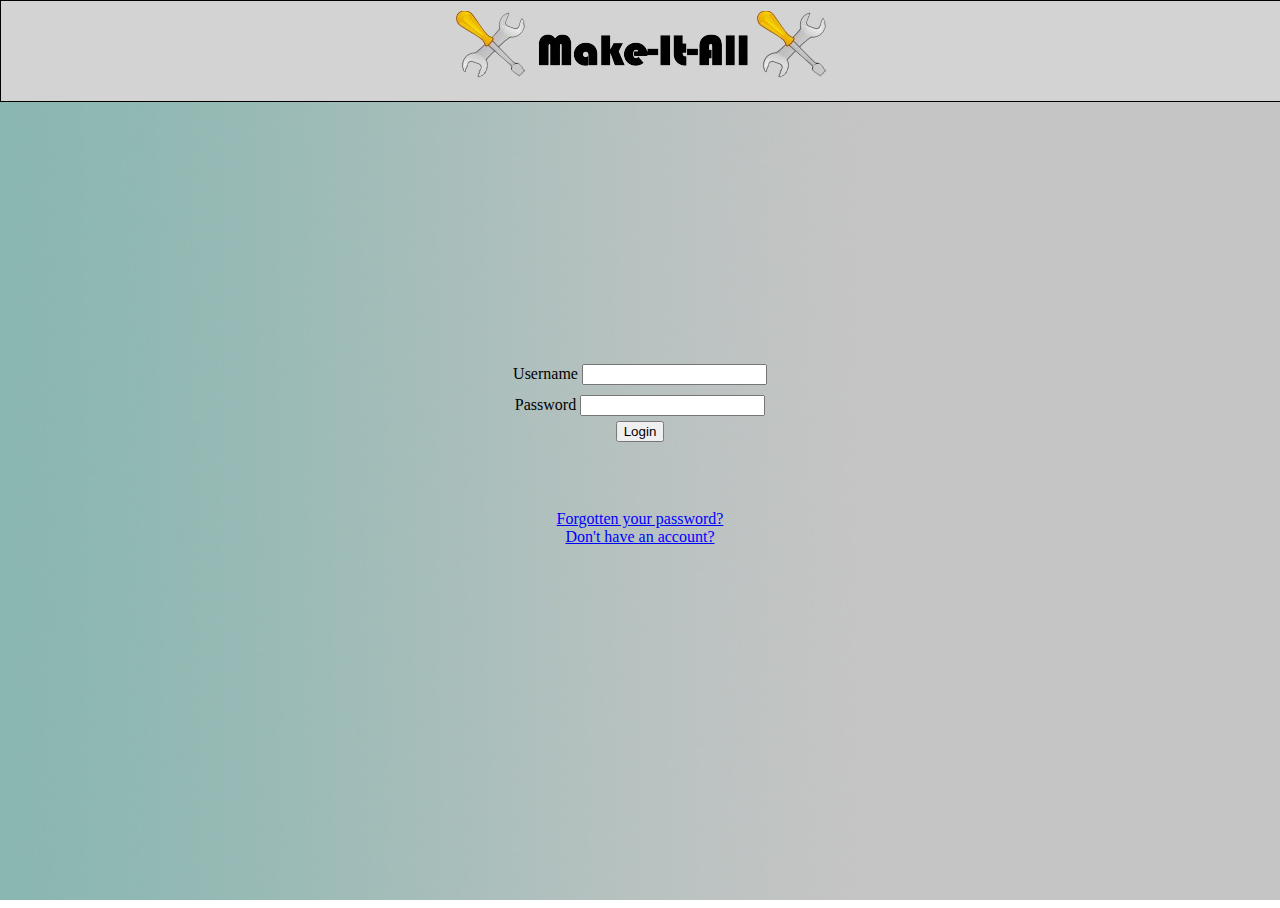
<file: team-projects-part-2-team-19-Yousef/team-projects-part-2-team-19-Yousef/Prototype/index.html>
<!DOCTYPE html>
<html lang="en">


<head>

    <meta charset="utf-8">
    <meta name="viewport" content="width = device-width, initial-scale = 1">

    <!-- External scripts such as Bootstrap -->
    <link rel="stylesheet" href="https://cdn.jsdelivr.net/npm/bootstrap@4.1.3/dist/css/bootstrap.min.css" integrity="sha384-MCw98/SFnGE8fJT3GXwEOngsV7Zt27NXFoaoApmYm81iuXoPkFOJwJ8ERdknLPMO" crossorigin="anonymous">

    <script src="https://ajax.googleapis.com/ajax/libs/jquery/3.7.1/jquery.min.js"></script>
    <script src="https://cdn.jsdelivr.net/npm/popper.js@1.14.3/dist/umd/popper.min.js" integrity="sha384-ZMP7rVo3mIykV+2+9J3UJ46jBk0WLaUAdn689aCwoqbBJiSnjAK/l8WvCWPIPm49" crossorigin="anonymous"></script>
    <script src="https://cdn.jsdelivr.net/npm/bootstrap@4.1.3/dist/js/bootstrap.min.js" integrity="sha384-ChfqqxuZUCnJSK3+MXmPNIyE6ZbWh2IMqE241rYiqJxyMiZ6OW/JmZQ5stwEULTy" crossorigin="anonymous"></script>

    <link rel="stylesheet" href="https://site-assets.fontawesome.com/releases/v6.4.0/css/all.css">
    <link rel="stylesheet" href="https://site-assets.fontawesome.com/releases/v6.4.0/css/sharp-solid.css">
    <link rel="stylesheet" href="https://site-assets.fontawesome.com/releases/v6.4.0/css/sharp-regular.css">
    <link rel="stylesheet" href="https://site-assets.fontawesome.com/releases/v6.4.0/css/sharp-light.css">

    <!-- External CSS and JavaScript files -->
    <script src="scripting.js"></script>
    <script src="index.js"></script>
    <link rel="stylesheet" type="text/css" href="stylesheet.css">

    <title> Login </title>
    <link rel="icon" href="Assets/Logo.ico" type="image/x-icon">

</head>

<body class="index">

    <div class="TopMenu">

        <img src="Assets/Logo.png" class="LogoImg">

    </div>

    <div class="Login">
            <div class="username">

                <label for="username" class="form-label">Username</label>
                <input type="text" class="form-control" id="username" name="username">

            </div>

            <div class="password">

                <label for="password" class="form-label">Password</label>
                <input type="password" class="form-control" id="password" name="password">

            </div>

            <div class="loginBtn">
                <!--<input type="button" value="Login" id="loginButton" onclick="submit(); window.location.href = 'home.html';" class="btn btn-primary"><br>-->
                <button id="loginButton" type="submit" onclick="submitLogin();">Login</button>
            </div>

            <p id="incorrect" style="visibility: hidden; color: red">Incorrect Username or Password</p><br />

            <div>
                <a onclick="$('#resetPasswordOverlay').fadeIn();" style="color:blue; text-decoration:underline">Forgotten your password?</a>
            </div>
	     <div class="mt-3">
                <a href="register.html" style="color:blue; text-decoration:underline">Don't have an account?</a>
            </div>


    </div>



    <div id="resetPasswordOverlay" class="overlay">

        <div>
            <form action="resetPassword.php" method="post">
                <div id="createInvite">

                    <div class="input-group mb-3">
                        <a id="closeInvite" style="width: 100%;" onclick='$("#resetPasswordOverlay").fadeOut();'>
                            <img src="Assets/svg-icons/arrow-left.svg" class="clickable-image" alt="CollapseIcon" width="20" height="20" style="filter: invert(1); float: right; margin: 12px 12px 0px 0px;">
                        </a>
                        <h2 style="margin: 10% 0% 0% 5%"> Reset your password</h2>
                        <h6 class="" style="margin: 5% 0% 2% 5%"> If the account exists, we'll email you instructions to reset the password.  </h6>

                        <div class="input-group" style="margin: 0px 5% 5% 5%; width: 90%">
                            <div class="input-group-prepend">
                                <span class="input-group-text" id="basic-addon1">@</span>
                            </div>
                            <input id="email" type="email" class="form-control" placeholder="Email" aria-label="Email" aria-describedby="basic-addon1" name="newEmail">
                        </div>

                        <button id="submitRequestButton" type="submit" class="btn btn-success" style="margin: auto;">Send Invite</button>

                        <p id="incorrectParams" style="visibility: hidden; margin: 0px 0px 0px 20px; color: red">Request for the same email sent within the past 5 minutes.</p>
                    </div>

                </div>
            </form>
        </div>

    </div>

</body>

</html>

<script>
    $("#submitRequestButton").click(function() {
        submitRequest();
    });
</script>
</file>
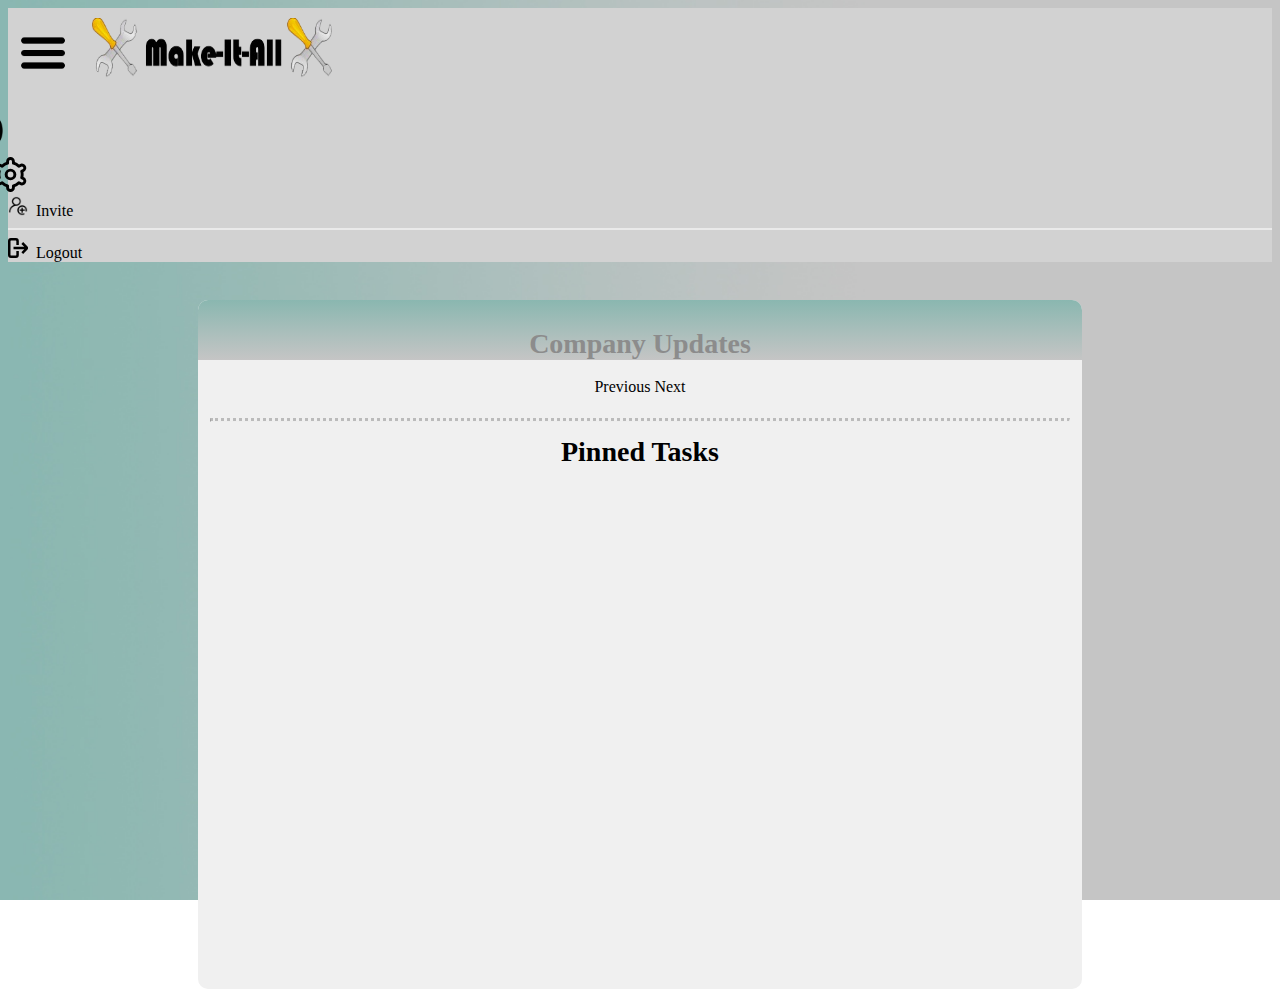
<file: team-projects-part-2-team-19-Yousef/team-projects-part-2-team-19-Yousef/Prototype/home.html>
<!doctype html>
<html lang = "en">

<script>
    
    function getCookie(name) {

        const cookieName = name + "=";
        const decodedCookie = decodeURIComponent(document.cookie);
        console.log(decodedCookie);
        const cookieArray = decodedCookie.split(';');

        for (let i = 0; i < cookieArray.length; i++) {
            let cookie = cookieArray[i];

            while (cookie.charAt(0) === ' ') {
                cookie = cookie.substring(1);
            }

            if (cookie.indexOf(cookieName) === 0) {
                const value = cookie.substring(cookieName.length, cookie.length);
                console.log(`Found cookie "${name}" with value "${value}"`);
                return value;
            }

        }

        console.log(`Cookie "${name}" not found`);
        return "InvalidUser";

    };
    

</script>

<head>

    <meta charset = "utf-8">
    <meta name = "viewport" content = "width = device-width, initial-scale = 1">

    <!-- External scripts such as Bootstrap -->
    <link rel = "stylesheet" href = "https://cdn.jsdelivr.net/npm/bootstrap@4.1.3/dist/css/bootstrap.min.css" integrity = "sha384-MCw98/SFnGE8fJT3GXwEOngsV7Zt27NXFoaoApmYm81iuXoPkFOJwJ8ERdknLPMO" crossorigin = "anonymous">

    <script src = "https://ajax.googleapis.com/ajax/libs/jquery/3.7.1/jquery.min.js"></script>
    <script src = "https://cdn.jsdelivr.net/npm/popper.js@1.14.3/dist/umd/popper.min.js" integrity = "sha384-ZMP7rVo3mIykV+2+9J3UJ46jBk0WLaUAdn689aCwoqbBJiSnjAK/l8WvCWPIPm49" crossorigin = "anonymous"></script>
    <script src = "https://cdn.jsdelivr.net/npm/bootstrap@4.1.3/dist/js/bootstrap.min.js" integrity = "sha384-ChfqqxuZUCnJSK3+MXmPNIyE6ZbWh2IMqE241rYiqJxyMiZ6OW/JmZQ5stwEULTy" crossorigin = "anonymous"></script>

    <link rel = "stylesheet" href = "https://site-assets.fontawesome.com/releases/v6.4.0/css/all.css">
    <link rel = "stylesheet" href = "https://site-assets.fontawesome.com/releases/v6.4.0/css/sharp-solid.css">
    <link rel = "stylesheet" href = "https://site-assets.fontawesome.com/releases/v6.4.0/css/sharp-regular.css">
    <link rel = "stylesheet" href = "https://site-assets.fontawesome.com/releases/v6.4.0/css/sharp-light.css">

    <!-- External CSS and JavaScript files -->
    <script src = "scripting.js"></script>
    <script src = "home.js" defer></script>

    <link rel = "stylesheet" type = "text/css" href = "stylesheet.css">

    <title> Home </title>
    <link rel = "icon" href = "Assets/Logo.ico" type = "image/x-icon">

</head>

<body class = "index">

    <script src = "navBar.js"></script>

    <div class = "companyUpdatesBlock">

        <div id = "companyUpdatesHead">

            <p style = "margin-bottom: 0px; color: #8C8C8C"><b>Company Updates</b></p>

        </div>

        <div id = companyUpdates>

            <div id = "myCarousel" class = "carousel slide" data-ride = "carousel">

                <div class = "carousel-inner" id = "carousel-inner"></div>

                <style>

                    .carousel-control-prev-icon,
                    .carousel-control-next-icon {
                        filter: invert(100%);
                    }

                </style>

                <a class = "carousel-control-prev" href = "#myCarousel" role = "button" data-slide = "prev">
                    <span class = "carousel-control-prev-icon" aria-hidden = "true"></span>
                    <span class = "sr-only">Previous</span>
                </a>

                <a class = "carousel-control-next" href = "#myCarousel" role = "button" data-slide = "next">
                    <span class = "carousel-control-next-icon" aria-hidden = "true"></span>
                    <span class = "sr-only">Next</span>
                </a>

            </div>

        </div>

   </div>

   <div class = "pinnedTasksBlock">

        <div id = "pinnedTasksHead">

            <hr style = "border-top: 3px dotted #BBBBBB; width: 97%;" >
            <b>Pinned Tasks</b>

        </div>

        <div id = pinnedTasks>
            <ul>
            </ul>

        </div>

    </div>

    <div id = "inviteOverlay" class = "overlay">

        <div>

            <div id = "createInvite">

                <div class = "input-group mb-3">

                    <h5 style = "margin: 25px 0px 10px 20px; width: 90%;"> Email </h5>
                    <a id = "closeInvite" style = "width: 5%;" onclick='$("#inviteOverlay").fadeOut();'>
                        <img src = "Assets/svg-icons/arrow-left.svg" class = "clickable-image" alt = "CollapseIcon" width = "20" height = "20" style = "filter: invert(1); margin: auto;">
                    </a>

                    <div class="input-group mb-3" style = "margin: 0px 40px 15px 20px; width: 750px">

                        <div class="input-group-prepend">

                            <span class="input-group-text" id="basic-addon1">@</span>

                        </div>

                            <input id = "postInvite" type="email" class="form-control" placeholder="Email" aria-label="Email" aria-describedby="basic-addon1">

                    </div>

                        <h5 style = "margin: 0px 0px 10px 20px; width: 100%;"> Additional Content </h5>
                        <textarea id = "postInviteDesc" style = "margin: 0px 40px 40px 20px; width: 740px; height: 250px; resize: none;" aria-label = "With textarea"></textarea>
                        <button id = "submitInviteButton" type = "button" class = "btn btn-success" style = "margin: auto;" onclick="$('#inviteOverlay').fadeOut();">Send Invite</button>

                </div>

            </div>

        </div>

    </div>

</body>

</html>

<script>

    function CreatePost(subject, description) {

        // Create div
        const postDiv = document.createElement("div");
        postDiv.className = "carousel-item"; // Add "carousel-item" class

        // Apply CSS styles
        postDiv.style.backgroundColor = "white";
        postDiv.style.textAlign = "left";
        postDiv.style.height = "125px";
        postDiv.style.paddingLeft = "10px";
        postDiv.style.paddingRight = "10px";
        postDiv.style.paddingTop = "5px";
        postDiv.style.paddingBottom = "5px";
        postDiv.style.border = "2px solid black";
        postDiv.style.borderRadius = "10px";
        postDiv.style.marginLeft = "10%";

        // Create post title (subject)
        const postTitle = document.createElement("h2");
        postTitle.textContent = subject;

        // Create post description
        const postDescription = document.createElement("p");
        postDescription.textContent = description;

        // Join elements together
        postDiv.appendChild(postTitle);
        postDiv.appendChild(postDescription);

        // Allow text to break and wrap to a new line
        postDescription.style.wordWrap = "break-word";

        // Append the postDiv to the carousel
        const carouselInner = document.getElementById("carousel-inner");
        carouselInner.appendChild(postDiv);

    }

    function LoadTask1() {

        const httpRequestTask = new XMLHttpRequest();
        httpRequestTask.onreadystatechange = function () { //Response from server, contains posts received from database

            if (this.readyState == 4 && this.status == 200) {
                const postsArray = JSON.parse(this.responseText);
                const carouselInner = document.getElementById("carousel-inner");

                // Clear existing carousel items
                carouselInner.innerHTML = '';

                // Create and append carousel items for each post
                postsArray.forEach((post, index) => {
                    CreatePost(post.Title, post.Content);

                    // Set the first post as active
                    if (index === 0) {
                        const carouselItems = carouselInner.querySelectorAll('.carousel-item');
                        carouselItems[index].classList.add('active');

                    }

                });

            }

        };

    // Retrieve data from database by sending an httpRequest
    httpRequestTask.open("POST", "informationServer.php", true);
    httpRequestTask.setRequestHeader("Content-type", "application/x-www-form-urlencoded");
    httpRequestTask.send("TITLE=none" + "&DESC=none" + "&GETPOSTS=True" + "&COMPANYUPDATES=True");

    }

    document.addEventListener('DOMContentLoaded', function () {

        const urlParams = new URLSearchParams(window.location.search);
        const loginStatus = urlParams.get('member');
        console.log(loginStatus);

        // Load posts when the DOM content is loaded
        fetchHomePosts();
        fetchHomeTasks();

    });

</script>
</file>
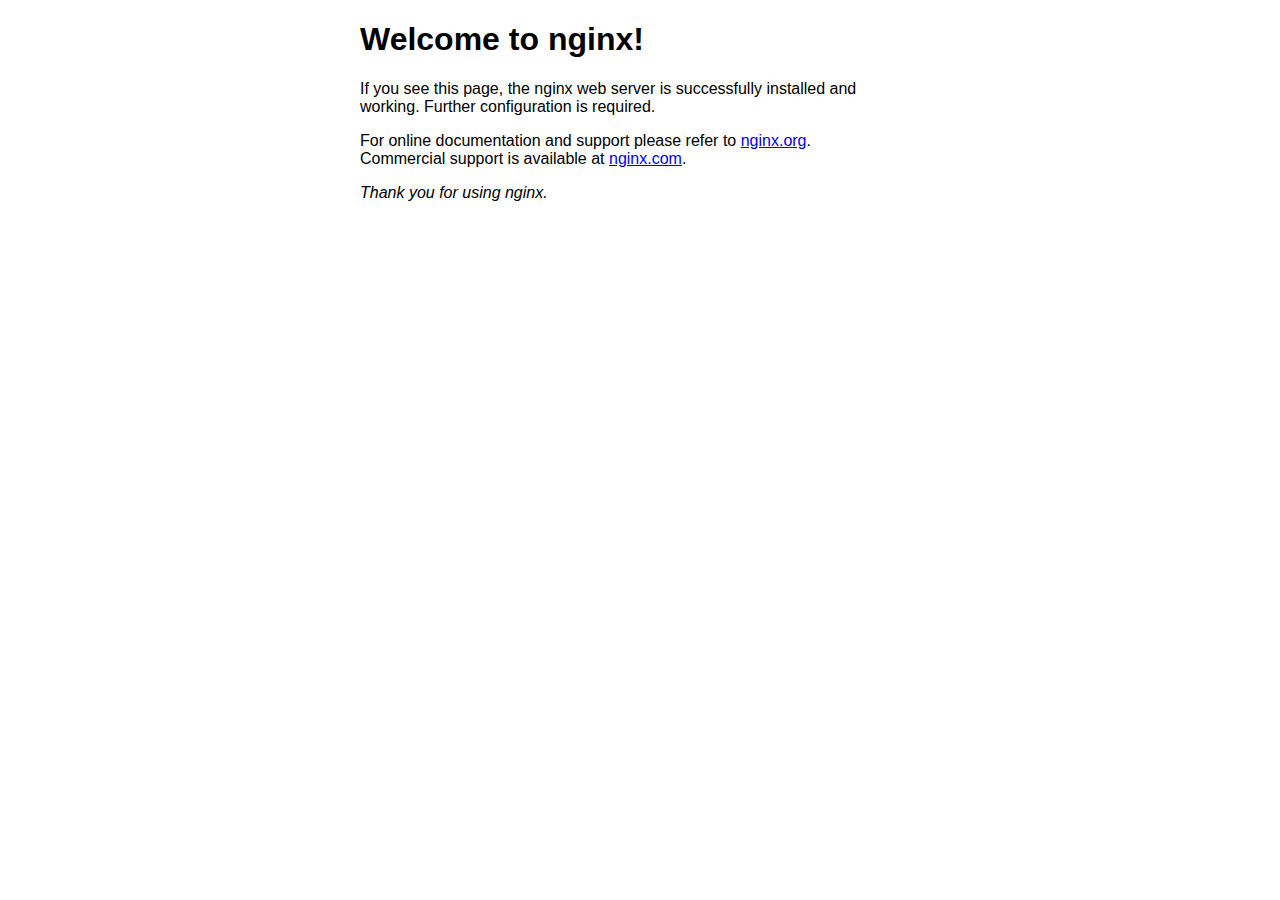
<file: team-projects-part-2-team-19-Yousef/team-projects-part-2-team-19-Yousef/Prototype/index.nginx-debian.html>
<!DOCTYPE html>
<html>
<head>
<title>Welcome to nginx!</title>
<style>
html { color-scheme: light dark; }
body { width: 35em; margin: 0 auto;
font-family: Tahoma, Verdana, Arial, sans-serif; }
</style>
</head>
<body>
<h1>Welcome to nginx!</h1>
<p>If you see this page, the nginx web server is successfully installed and
working. Further configuration is required.</p>

<p>For online documentation and support please refer to
<a href="http://nginx.org/">nginx.org</a>.<br/>
Commercial support is available at
<a href="http://nginx.com/">nginx.com</a>.</p>

<p><em>Thank you for using nginx.</em></p>
</body>
</html>
</file>
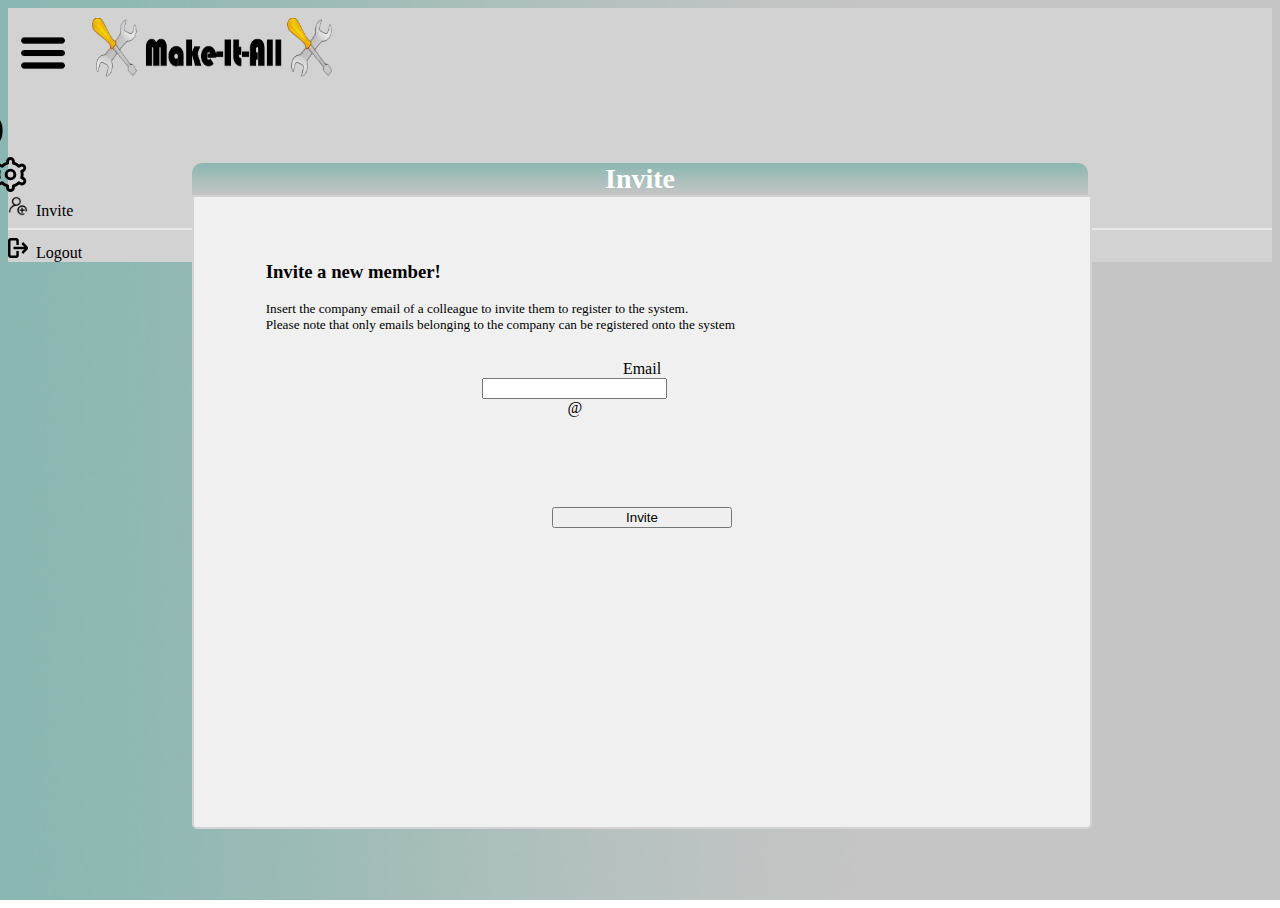
<file: team-projects-part-2-team-19-Yousef/team-projects-part-2-team-19-Yousef/Prototype/invite.html>
<!doctype html>
<html lang = "en">

<head>

    <meta charset = "utf-8">
    <meta name = "viewport" content = "width = device-width, initial-scale = 1">

    <!-- External scripts such as Bootstrap -->
    <link rel="stylesheet" href="https://cdn.jsdelivr.net/npm/bootstrap@4.5.3/dist/css/bootstrap.min.css" integrity="sha384-TX8t27EcRE3e/ihU7zmQxVncDAy5uIKz4rEkgIXeMed4M0jlfIDPvg6uqKI2xXr2" crossorigin="anonymous">

    <script src = "https://ajax.googleapis.com/ajax/libs/jquery/3.7.1/jquery.min.js"></script>
    <script src = "https://cdn.jsdelivr.net/npm/popper.js@1.14.3/dist/umd/popper.min.js" integrity = "sha384-ZMP7rVo3mIykV+2+9J3UJ46jBk0WLaUAdn689aCwoqbBJiSnjAK/l8WvCWPIPm49" crossorigin = "anonymous"></script>
    <script src = "https://cdn.jsdelivr.net/npm/bootstrap@4.1.3/dist/js/bootstrap.min.js" integrity = "sha384-ChfqqxuZUCnJSK3+MXmPNIyE6ZbWh2IMqE241rYiqJxyMiZ6OW/JmZQ5stwEULTy" crossorigin = "anonymous"></script>

    <link rel = "stylesheet" href = "https://site-assets.fontawesome.com/releases/v6.4.0/css/all.css">
    <link rel = "stylesheet" href = "https://site-assets.fontawesome.com/releases/v6.4.0/css/sharp-solid.css">
    <link rel = "stylesheet" href = "https://site-assets.fontawesome.com/releases/v6.4.0/css/sharp-regular.css">
    <link rel = "stylesheet" href = "https://site-assets.fontawesome.com/releases/v6.4.0/css/sharp-light.css">

    <!-- External CSS file -->
    <script src = "scripting.js"></script>
    <link rel = "stylesheet" type = "text/css" href = "stylesheet.css">

    <script>

        //checkSession();

        $(document).ready(function(){
            $(".closebtn").click(function(){

                $(".static").fadeOut();
                closeNav();

            });

            $(".burgerImg").click(function(){

                $(".static").fadeIn();
                openNav();

            });

            $("#closeCreateTask").click(function(){

                $("#createTaskOverlay").fadeOut();

            });

            /*************/

            $(".nav-link").hover(function(){

                $(this).css("background-color", "#424A52");
            }, function(){

                $(this).css("background-color", "#343A40");

            });
        
            /**************
            Hoverable button colour change, couldn't implement
            $(".hoverable-icon").hover(function() {

            $(this).attr("fill", "#FFFFFF");    
            }, function() {

                $(this).attr("fill", "#000000");
                console.log("yep");

            });
            ****************/
           
        });
    </script>

    <link rel = "icon" href = "Assets/Logo.ico" type = "image/x-icon">

</head>

<body class = "index">

    <script src = "navBar.js"></script>

    <div id = "mySidenav" class = "d-flex flex-column flex-shrink-0 text-white bg-dark sidenav">

        <div class = "static">

            <a class = "closebtn">
                <img src = "Assets/svg-icons/arrow-left.svg" class = "clickable-image" alt = "CollapseIcon" width = "20" height = "20" style = "fill: #ffffff">
            </a>

            <hr>
            <ul class = "nav nav-pills flex-column mb-auto navbar-icon" >

                <li id="homeNav">
                    <a href = "home.html" class = "nav-link text-white">
                    <p><img src="Assets/homepage.png" width="28" height="28" style="filter: invert(1); margin-right: 4px;">Home</p>

                    <div class = "progress" role = "progressbar" aria-label = "Success example" aria-valuemin = "0" aria-valuemax = "100">
                    <div class = "progress-bar bg-success" style = "width: 0%"></div>
                    </div>
                    </a>
                </li>

                <li id="tasksNav">
                    <a href = "tasks.html" class = "nav-link text-white">
                    <p><img src = "Assets/svg-icons/list-check.svg" alt = "checklistIcon" width = "25" height = "25">&nbsp;Task Manager</p>

                    <div class = "progress" role = "progressbar" aria-label = "Warning example" aria-valuemin = "0" aria-valuemax = "100">
                    <div class = "progress-bar bg-warning" style = "width: 0%"></div>
                    </div>
                    </a>
                </li>

                <li id="informationNav">
                    <a href = "information.html" class = "nav-link text-white">
                    <p><img src = "Assets/svg-icons/info.svg" alt = "infoIcon" width = "25" height = "25">&nbsp;Information</p>

                    <div class = "progress" role = "progressbar" aria-label = "Danger example" aria-valuemin = "0" aria-valuemax = "100">
                    <div class = "progress-bar bg-danger" style = "width: 0%"></div>
                    </div>
                    </a>
                </li>

                <li id="dashboardNav">
                    <a id="dashboardNavLink" href = "dashboard.html" class = "nav-link text-white">
                    <p><img src = "Assets/svg-icons/teams.svg" alt = "teamsIcon" width = "25" height = "25">&nbsp;Dashboard</p>

                    <div class = "progress" role = "progressbar" aria-label = "Purple example" aria-valuemin = "0" aria-valuemax = "100">
                    <div class = "progress-bar bg-purple" style = "width: 0%"></div>
                    </div>
                    </a>
                </li>

            </ul>
            <hr>

        </div>

    </div>
    <div class="Login" style="width: 70%; height: 70%;">
        <div class="tasks-header">
            <p style="margin-bottom: 0px; color: #FFFFFF"><b>Invite</b></p>
        </div>
            <div style="background-color: #F0F0F0; width: 100%; height: 100%; border-radius: 0px 0px 5px 5px; border: 2px lightgrey solid;">
                <div style="display: flex; flex-direction: column; text-align: left; margin: 5% 7% 0 8%;">
                    <h3>Invite a new member!</h3>
                    <h5>Insert the company email of a colleague to invite them to register to the system.<br> Please note that only emails belonging to the company can be registered onto the system</h5>
                </div>
                    <div class="email" style="margin: 3% 0% 3% 0%;">
                    <label for="emailInput" class="form-label">Email</label>
                    <div class="input-group mx-auto" style="width: 85%;">
                        <input type="email" id="emailInput" class="form-control mx-auto">
                        <div class="input-group-prepend">
                    <span class="input-group-text toggle-password" id="basic-addon1" data-target="newPassword">
                        @
                    </span>
                        </div>
                    </div>
                </div>

                <div class="inviteBtn" style="margin: 10% 0% 5% 0%;">
                    <!--<input type="button" value="Login" id="loginButton" onclick="submit(); window.location.href = 'home.html';" class="btn btn-primary"><br>-->
                    <button id="inviteButton" class="btn btn-secondary" style="width: 20%;">Invite</button>
                </div>
                <p id="info" style="color: red; font-size: 14px;"></p><br>


            </div>
    </div>
</html>

<script>
    document.addEventListener("DOMContentLoaded", function() {
        document.getElementById("inviteButton").addEventListener("click", function() {
            var recipientEmail = document.getElementById("emailInput").value;
            var subject = "Invitation to the Make-It-All System";
            var body = "Join the make-it-all system to streamline collaboration, manage tasks effortlessly, and track project progress in real-time. Experience seamless teamwork and boost productivity with our intuitive platform.\n" +
                "You can register here at this link: http://35.242.143.13/register.html\n" +
                "Please note that only emails belonging to the company can register into the system.";
            var mailtoLink = "mailto:" + encodeURIComponent(recipientEmail) + "?subject=" + encodeURIComponent(subject) + "&body=" + encodeURIComponent(body);
            window.location.href = mailtoLink;
        });
    });


</script>
</file>
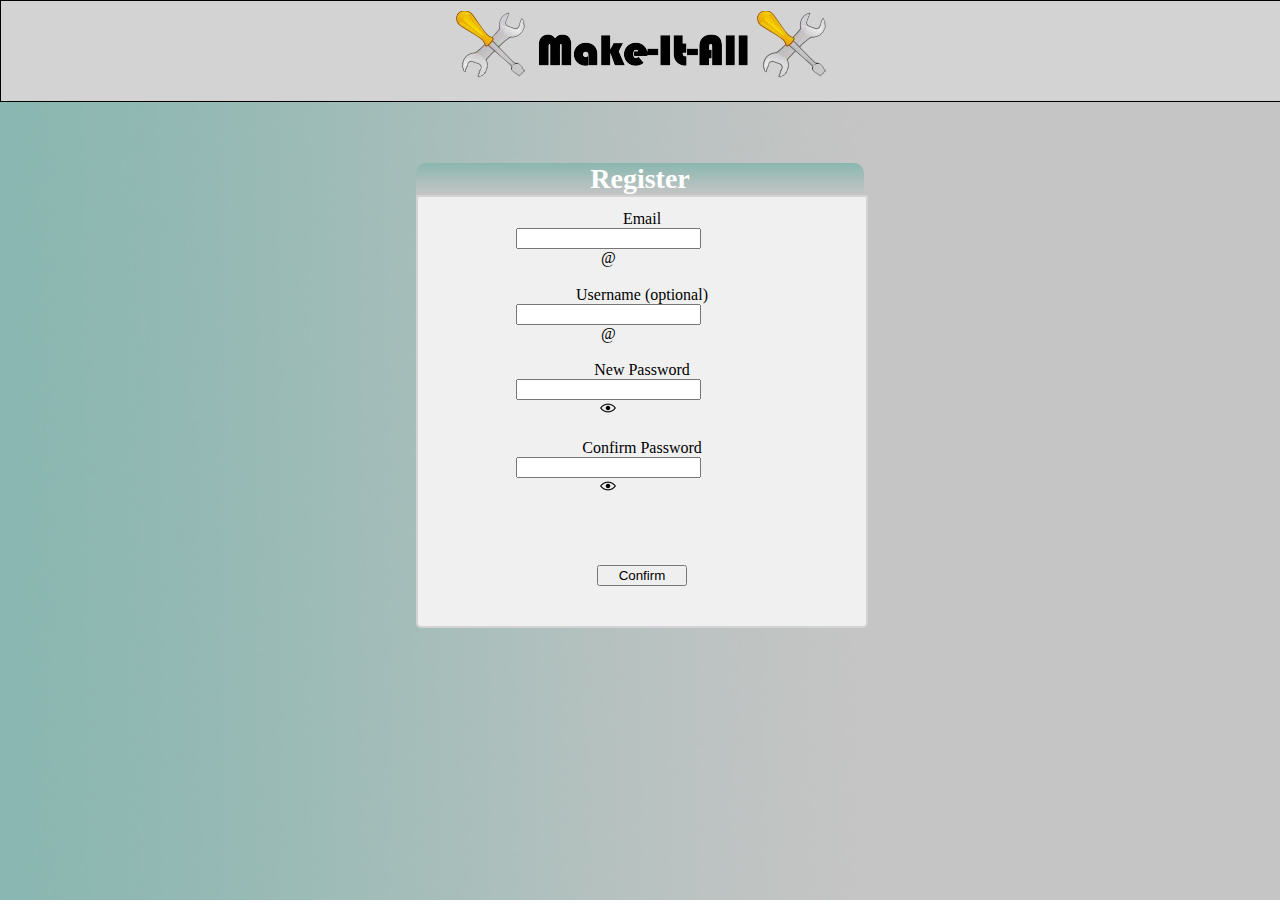
<file: team-projects-part-2-team-19-Yousef/team-projects-part-2-team-19-Yousef/Prototype/register.html>
<!DOCTYPE html>
<html lang="en">


<head>

    <meta charset="utf-8">
    <meta name="viewport" content="width = device-width, initial-scale = 1">

    <!-- External scripts such as Bootstrap -->
    <link rel="stylesheet" href="https://cdn.jsdelivr.net/npm/bootstrap@4.1.3/dist/css/bootstrap.min.css" integrity="sha384-MCw98/SFnGE8fJT3GXwEOngsV7Zt27NXFoaoApmYm81iuXoPkFOJwJ8ERdknLPMO" crossorigin="anonymous">

    <script src="https://ajax.googleapis.com/ajax/libs/jquery/3.7.1/jquery.min.js"></script>
    <script src="https://cdn.jsdelivr.net/npm/popper.js@1.14.3/dist/umd/popper.min.js" integrity="sha384-ZMP7rVo3mIykV+2+9J3UJ46jBk0WLaUAdn689aCwoqbBJiSnjAK/l8WvCWPIPm49" crossorigin="anonymous"></script>
    <script src="https://cdn.jsdelivr.net/npm/bootstrap@4.1.3/dist/js/bootstrap.min.js" integrity="sha384-ChfqqxuZUCnJSK3+MXmPNIyE6ZbWh2IMqE241rYiqJxyMiZ6OW/JmZQ5stwEULTy" crossorigin="anonymous"></script>

    <link rel="stylesheet" href="https://site-assets.fontawesome.com/releases/v6.4.0/css/all.css">
    <link rel="stylesheet" href="https://site-assets.fontawesome.com/releases/v6.4.0/css/sharp-solid.css">
    <link rel="stylesheet" href="https://site-assets.fontawesome.com/releases/v6.4.0/css/sharp-regular.css">
    <link rel="stylesheet" href="https://site-assets.fontawesome.com/releases/v6.4.0/css/sharp-light.css">

    <!-- External CSS and JavaScript files -->
    <script src="scripting.js"></script>
    <script src="index.js"></script>
    <link rel="stylesheet" type="text/css" href="stylesheet.css">

    <title> Login </title>
    <link rel="icon" href="Assets/Logo.ico" type="image/x-icon">

</head>

<body class="index">

    <div class="TopMenu">

        <img src="Assets/Logo.png" class="LogoImg">

    </div>
    <div class="Login" style="width: 35%; height: 70%;">
        <div class="tasks-header">
            <p style="margin-bottom: 0px; color: #FFFFFF"><b>Register</b></p>
        </div>
        <form id="registerForm">
        <div style="background-color: #F0F0F0; width: 100%; height: 100%; border-radius: 0px 0px 5px 5px; border: 2px lightgrey solid;">
            <div class="email" style="margin: 3% 0% 3% 0%;">
                <label for="emailInput" class="form-label">Email</label>
                <div class="input-group mx-auto" style="width: 85%;">
                    <input type="email" id="emailInput" class="form-control mx-auto">
                    <div class="input-group-prepend">
                    <span class="input-group-text toggle-password" id="basic-addon1" data-target="newPassword">
                        @
                    </span>
                    </div>
                </div>
            </div>

            <div class="username" style="margin: 3% 0 3% 0;">
                <label for="usernameInput" class="form-label">Username (optional)</label>
                <div class="input-group mx-auto" style="width: 85%;">
                    <input type="text" id="usernameInput" class="form-control mx-auto">
                    <div class="input-group-prepend">
                    <span class="input-group-text toggle-password" id="basic-addon1" data-target="newPassword">
                        @
                    </span>
                    </div>
                </div>
            </div>

            <div class="password" style="margin: 3% 0% 3% 0%;">
                <label for="newPassword" class="form-label">New Password</label>
                <div class="input-group mx-auto" style="width: 85%;">
                    <input type="password" id="newPassword" class="form-control mx-auto">
                    <div class="input-group-prepend">
                    <span class="input-group-text toggle-password" id="basic-addon1" data-target="newPassword">
                        <img src="Assets/eye.png" width="16" height="16">
                    </span>
                    </div>
                </div>
            </div>

            <div class="password" style="margin: 3% 0% 3% 0%;">
                <label for="newPassword2" class="form-label">Confirm Password</label>
                <div class="input-group mx-auto" style="width: 85%;">
                    <input type="password" id="newPassword2" class="form-control">
                    <div class="input-group-prepend">
                    <span class="input-group-text toggle-password" id="basic-addon2" data-target="newPassword2">
                        <img src="Assets/eye.png" width="16" height="16">
                    </span>
                    </div>
                </div>
            </div>

            <div class="loginBtn" style="margin: 15% 0% 5% 0%;">
                <!--<input type="button" value="Login" id="loginButton" onclick="submit(); window.location.href = 'home.html';" class="btn btn-primary"><br>-->
                <button id="changeButton" type="submit" class="btn btn-secondary" style="width: 20%;">Confirm</button>
            </div>
            <p id="info" style="color: red; font-size: 14px;"></p><br/>
        </form>

        </div>
    </div>

    <div id="checkmarkOverlay" class="overlay" style="justify-content: center;">
        <svg class="checkmark" xmlns="http://www.w3.org/2000/svg" viewBox="0 0 52 52"> <circle class="checkmark__circle" cx="26" cy="26" r="25" fill="none"/> <path class="checkmark__check" fill="none" d="M14.1 27.2l7.1 7.2 16.7-16.8"/>
        </svg>
    </div>

</body>

</html>

<script>
    $(document).ready(function() {
        $('.toggle-password').mousedown(function() {
            var inputId = $(this).attr('data-target');
            $('#' + inputId).attr('type', 'text');
        });

        $('.toggle-password').mouseup(function() {
            var inputId = $(this).attr('data-target');
            $('#' + inputId).attr('type', 'password');
        });

        $('.toggle-password').mouseout(function() {
            var inputId = $(this).attr('data-target');
            $('#' + inputId).attr('type', 'password');
        });
        $('#changeButton').click(function() {
            event.preventDefault();
            register();
        });
        $('#passwordChangeForm').submit(function(event) {
            event.preventDefault();
        });
    });

    function register() {

        var password1 = $('#newPassword').val();
        var password2 = $('#newPassword2').val();
        var email = $('#emailInput').val();
        var username = $('#usernameInput').val();
        
        const url = window.location.search;
        const urlParams = new URLSearchParams(url);
        const token = urlParams.get('token');

        $.ajax({
            url: "fetch.php",
            type: "GET",
            data: {
                action: "registerUser",
                pass1: password1,
                pass2: password2,
                email: email,
                username: username
            },
            success: function(data) {
                var informationText = $('#info');
                switch (parseInt(data)) {
                    case 1:
                        informationText.html("<a href='index.html'>Account registered successfully!<a>");
                        informationText.css("color", "#90EE90");
                        showCheckmark(function() {
                            window.location.href = "index.html";
                        });

                        break;
                    case 0:
                        informationText.html("Both passwords aren't matching! Check and try again!");
                        informationText.css("color", "#cc0000");
                        break;
                    case -1:
                        informationText.html("Invalid request. Please try requesting again.");
                        informationText.css("color", "#cc0000");
                        break;
                    case -2:
                        informationText.html("Expired request. Please try requesting again.");
                        informationText.css("color", "#cc0000");
                        break;
                    case -3:
                        informationText.html("Password must be atleast 6 characters. Check and try again!");
                        informationText.css("color", "#cc0000");
                        break;
                    case -4:
                        informationText.html("Password cannot be longer than characters. Check and try again!");
                        informationText.css("color", "#cc0000");
                        break;
                    case -5:
                        informationText.html("Password must contain atleast one capital letter. Check and try again!");
                        informationText.css("color", "#cc0000");
                        break;
                    case -6:
                        informationText.html("Password must contain atleast one number. Check and try again!");
                        informationText.css("color", "#cc0000");
                        break;
                    case -7:
                        informationText.html("Password must contain atleast one special character. Check and try again!");
                        informationText.css("color", "#cc0000");
                        break;
                    case -8:
                        informationText.html("Unknown error occured. Try again later.");
                        informationText.css("color", "#cc0000");
                        break;
                    case -9:
                        informationText.html("Invalid Email Address.");
                        informationText.css("color", "#cc0000");
                        break;
                    case -10:
                        informationText.html("Account with this email already exists.");
                        informationText.css("color", "#cc0000");
                        break;
                    case -11:
                        informationText.html("Unknown error occured. Try again later.");
                        informationText.css("color", "#cc0000");
                        break;
                    case -12:
                        informationText.html("Username can only contain letters, numbers, underscores, and hyphens.");
                        informationText.css("color", "#cc0000");
                        break;
                    default:
                        console.log(data);
                    // Default code if data doesn't match any case
                }
            },
            error: function(jqXHR, textStatus, errorThrown) {
                console.log("Error: " + errorThrown);
            }
        });
    }
</script>
</file>
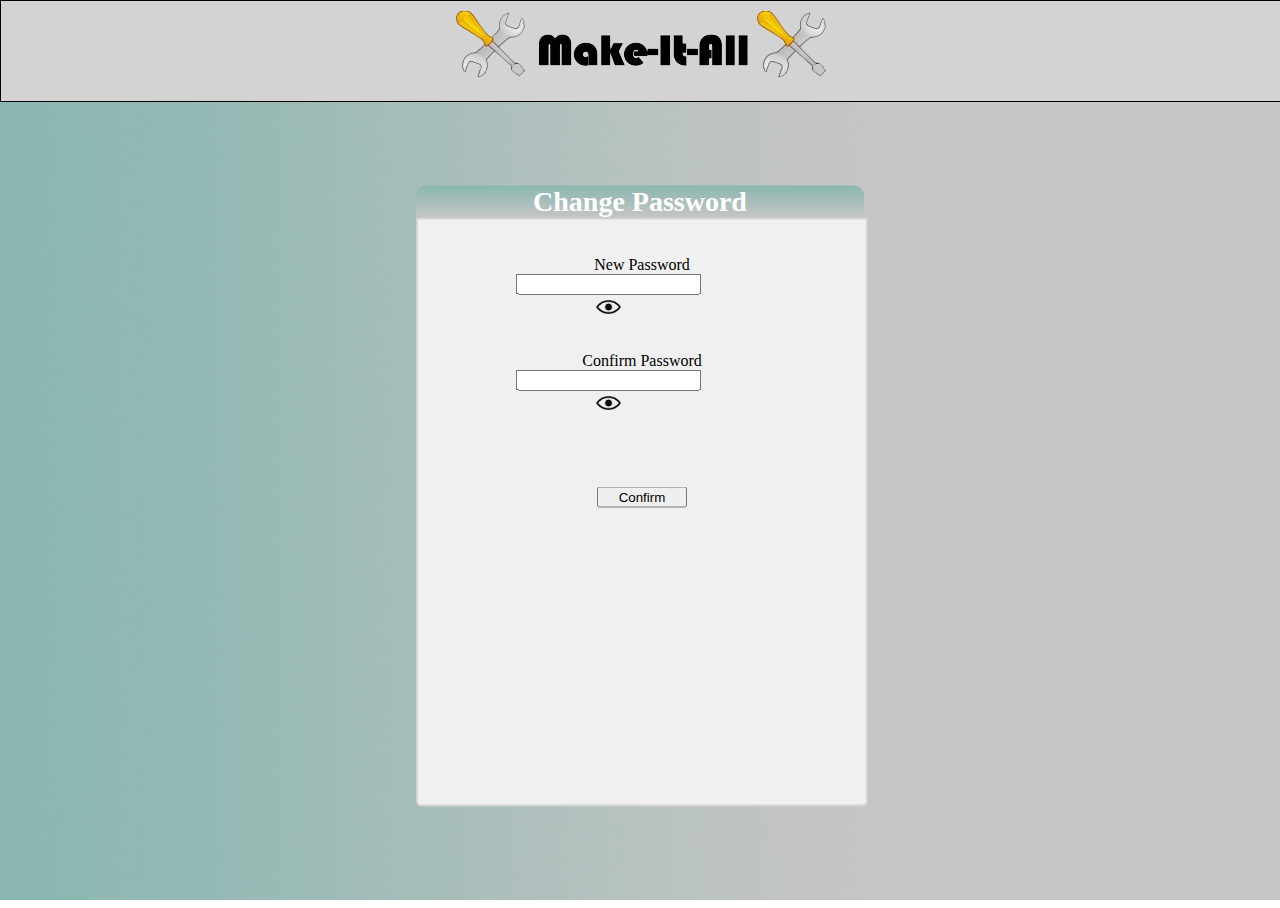
<file: team-projects-part-2-team-19-Yousef/team-projects-part-2-team-19-Yousef/Prototype/resetPassword.html>
<!DOCTYPE html>
<html lang="en">


<head>

    <meta charset="utf-8">
    <meta name="viewport" content="width = device-width, initial-scale = 1">

    <!-- External scripts such as Bootstrap -->
    <link rel="stylesheet" href="https://cdn.jsdelivr.net/npm/bootstrap@4.1.3/dist/css/bootstrap.min.css" integrity="sha384-MCw98/SFnGE8fJT3GXwEOngsV7Zt27NXFoaoApmYm81iuXoPkFOJwJ8ERdknLPMO" crossorigin="anonymous">

    <script src="https://ajax.googleapis.com/ajax/libs/jquery/3.7.1/jquery.min.js"></script>
    <script src="https://cdn.jsdelivr.net/npm/popper.js@1.14.3/dist/umd/popper.min.js" integrity="sha384-ZMP7rVo3mIykV+2+9J3UJ46jBk0WLaUAdn689aCwoqbBJiSnjAK/l8WvCWPIPm49" crossorigin="anonymous"></script>
    <script src="https://cdn.jsdelivr.net/npm/bootstrap@4.1.3/dist/js/bootstrap.min.js" integrity="sha384-ChfqqxuZUCnJSK3+MXmPNIyE6ZbWh2IMqE241rYiqJxyMiZ6OW/JmZQ5stwEULTy" crossorigin="anonymous"></script>

    <link rel="stylesheet" href="https://site-assets.fontawesome.com/releases/v6.4.0/css/all.css">
    <link rel="stylesheet" href="https://site-assets.fontawesome.com/releases/v6.4.0/css/sharp-solid.css">
    <link rel="stylesheet" href="https://site-assets.fontawesome.com/releases/v6.4.0/css/sharp-regular.css">
    <link rel="stylesheet" href="https://site-assets.fontawesome.com/releases/v6.4.0/css/sharp-light.css">

    <!-- External CSS and JavaScript files -->
    <script src="scripting.js"></script>
    <script src="index.js"></script>
    <link rel="stylesheet" type="text/css" href="stylesheet.css">

    <title> Login </title>
    <link rel="icon" href="Assets/Logo.ico" type="image/x-icon">

</head>

<body class="index">

    <div class="TopMenu">

        <img src="Assets/Logo.png" class="LogoImg">

    </div>
    <div class="Login" style="width: 35%; height: 65%;">
        <div class="tasks-header">
            <p style="margin-bottom: 0px; color: #FFFFFF"><b>Change Password</b></p>
        </div>
        <div style="background-color: #F0F0F0; width: 100%; height: 100%; border-radius: 0px 0px 5px 5px; border: 2px lightgrey solid;">
            <div class="username" style="margin: 7% 0% 5% 0%;">
                <label for="newPassword" class="form-label">New Password</label>
                <div class="input-group mx-auto" style="width: 85%;">
                    <input type="password" id="newPassword" class="form-control mx-auto">
                    <div class="input-group-prepend">
                    <span class="input-group-text toggle-password" id="basic-addon1" data-target="newPassword">
                        <img src="Assets/eye.png" width="25" height="25">
                    </span>
                    </div>
                </div>
            </div>

            <div class="password" style="margin: 5% 0% 5% 0%;">
                <label for="newPassword2" class="form-label">Confirm Password</label>
                <div class="input-group mx-auto" style="width: 85%;">
                    <input type="password" id="newPassword2" class="form-control">
                    <div class="input-group-prepend">
                    <span class="input-group-text toggle-password" id="basic-addon2" data-target="newPassword2">
                        <img src="Assets/eye.png" width="25" height="25">
                    </span>
                    </div>
                </div>
            </div>

            <div class="loginBtn" style="margin: 15% 0% 5% 0%;">
                <!--<input type="button" value="Login" id="loginButton" onclick="submit(); window.location.href = 'home.html';" class="btn btn-primary"><br>-->
                <button id="changeButton" type="submit" class="btn btn-secondary" style="width: 20%;">Confirm</button>
            </div>
            <p id="info" style="color: red; font-size: 14px;"></p><br/>

        </div>
    </div>

    <div id="checkmarkOverlay" class="overlay" style="justify-content: center;">
        <svg class="checkmark" xmlns="http://www.w3.org/2000/svg" viewBox="0 0 52 52"> <circle class="checkmark__circle" cx="26" cy="26" r="25" fill="none"/> <path class="checkmark__check" fill="none" d="M14.1 27.2l7.1 7.2 16.7-16.8"/>
        </svg>
    </div>

</body>

</html>

<script>
    $(document).ready(function() {
        $('.toggle-password').mousedown(function() {
            var inputId = $(this).attr('data-target');
            $('#' + inputId).attr('type', 'text');
        });

        $('.toggle-password').mouseup(function() {
            var inputId = $(this).attr('data-target');
            $('#' + inputId).attr('type', 'password');
        });

        $('.toggle-password').mouseout(function() {
            var inputId = $(this).attr('data-target');
            $('#' + inputId).attr('type', 'password');
        });
        $('#changeButton').click(function() {
            changePassword();
        });
    });

    function changePassword() {

        var password1 = $('#newPassword').val();
        var password2 = $('#newPassword2').val();
        
        const url = window.location.search;
        const urlParams = new URLSearchParams(url);
        const token = urlParams.get('token');

        $.ajax({
            url: "resetPassword.php",
            type: "GET",
            data: {
                pass1: password1,
                pass2: password2,
                token: token
            },
            success: function(data) {
                var informationText = $('#info');
                switch (parseInt(data)) {
                    case 1:
                        informationText.html("<a href='index.html'>Password changed successfully! Try logging in again!<a>");
                        informationText.css("color", "#90EE90");
                        showCheckmark(function() {
                            window.location.href = "index.html";
                        });

                        break;
                    case 0:
                        informationText.html("Both passwords aren't matching! Check and try again!");
                        informationText.css("color", "#cc0000");
                        break;
                    case -1:
                        informationText.html("Invalid request. Please try requesting again.");
                        informationText.css("color", "#cc0000");
                        break;
                    case -2:
                        informationText.html("Expired request. Please try requesting again.");
                        informationText.css("color", "#cc0000");
                        break;
                    case -3:
                        informationText.html("Password must be atleast 6 characters. Check and try again!");
                        informationText.css("color", "#cc0000");
                        break;
                    case -4:
                        informationText.html("Password cannot be longer than characters. Check and try again!");
                        informationText.css("color", "#cc0000");
                        break;
                    case -5:
                        informationText.html("Password must contain atleast one capital letter. Check and try again!");
                        informationText.css("color", "#cc0000");
                        break;
                    case -6:
                        informationText.html("Password must contain atleast one number. Check and try again!");
                        informationText.css("color", "#cc0000");
                        break;
                    case -7:
                        informationText.html("Password must contain atleast one special character. Check and try again!");
                        informationText.css("color", "#cc0000");
                        break;
                    case -8:
                        informationText.html("Unknown error occured. Try again later.");
                        informationText.css("color", "#cc0000");
                        break;
                    default:
                        console.log(data == 1);
                    // Default code if data doesn't match any case
                }
            },
            error: function(jqXHR, textStatus, errorThrown) {
                console.log("Error: " + errorThrown);
            }
        });
    }
</script>
</file>
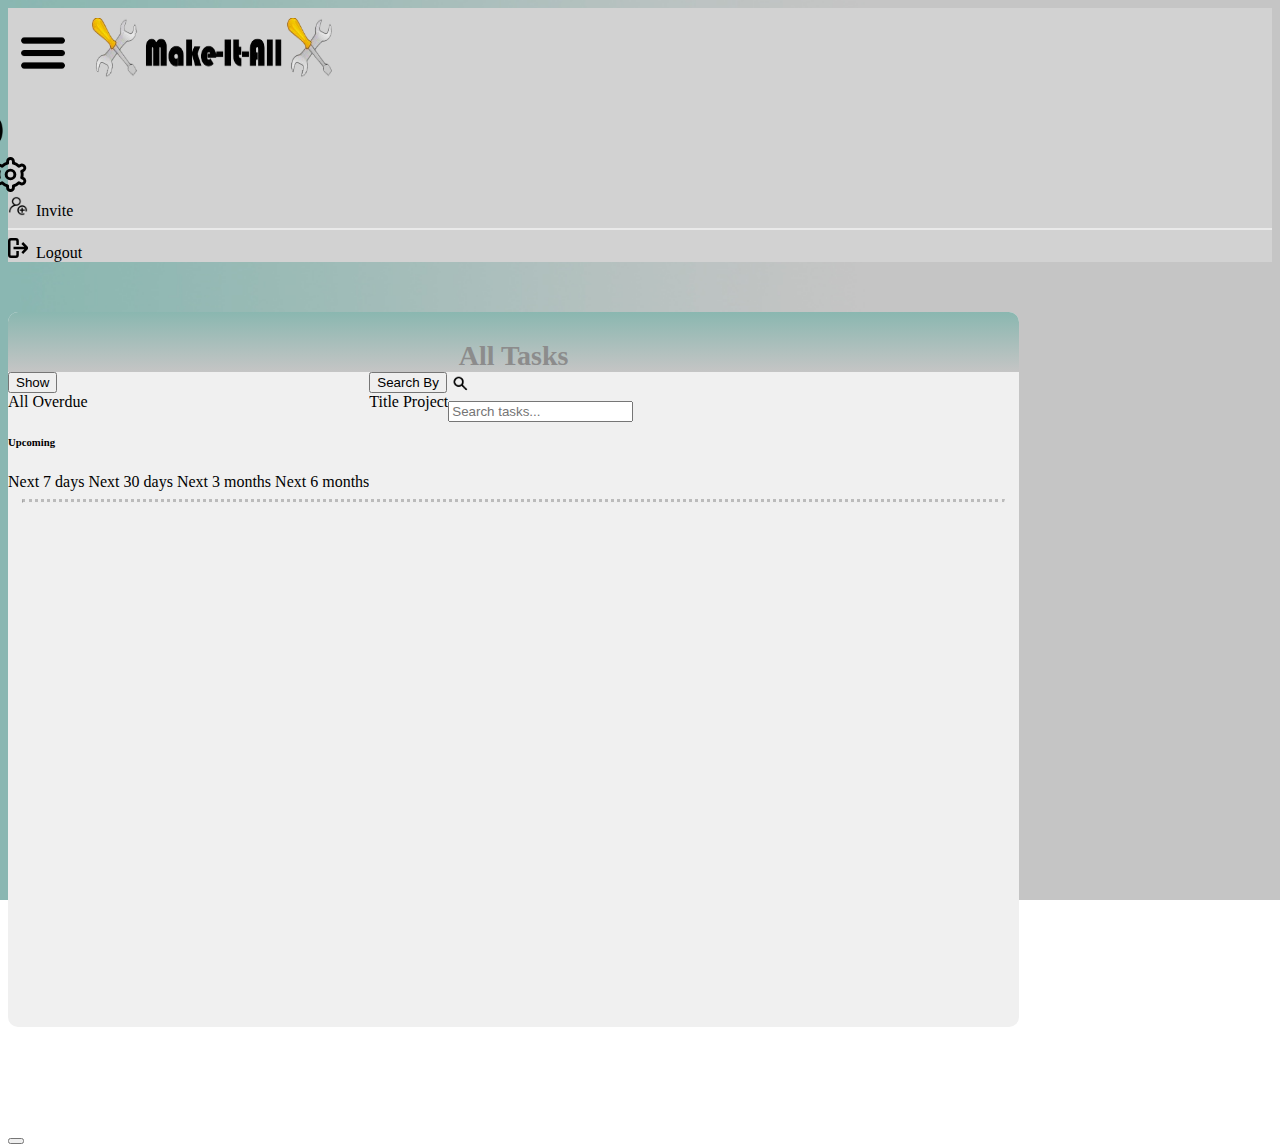
<file: team-projects-part-2-team-19-Yousef/team-projects-part-2-team-19-Yousef/Prototype/tasks.html>
<!doctype html>
<html lang = "en">

<head>

    <meta charset = "utf-8">
    <meta name = "viewport" content = "width = device-width, initial-scale = 1">

    <!-- External scripts such as Bootstrap -->
    <link rel="stylesheet" href="https://cdn.jsdelivr.net/npm/bootstrap@4.5.3/dist/css/bootstrap.min.css" integrity="sha384-TX8t27EcRE3e/ihU7zmQxVncDAy5uIKz4rEkgIXeMed4M0jlfIDPvg6uqKI2xXr2" crossorigin="anonymous">

    <script src = "https://ajax.googleapis.com/ajax/libs/jquery/3.7.1/jquery.min.js"></script>
    <script src = "https://cdn.jsdelivr.net/npm/popper.js@1.14.3/dist/umd/popper.min.js" integrity = "sha384-ZMP7rVo3mIykV+2+9J3UJ46jBk0WLaUAdn689aCwoqbBJiSnjAK/l8WvCWPIPm49" crossorigin = "anonymous"></script>
    <script src = "https://cdn.jsdelivr.net/npm/bootstrap@4.1.3/dist/js/bootstrap.min.js" integrity = "sha384-ChfqqxuZUCnJSK3+MXmPNIyE6ZbWh2IMqE241rYiqJxyMiZ6OW/JmZQ5stwEULTy" crossorigin = "anonymous"></script>

    <link rel = "stylesheet" href = "https://site-assets.fontawesome.com/releases/v6.4.0/css/all.css">
    <link rel = "stylesheet" href = "https://site-assets.fontawesome.com/releases/v6.4.0/css/sharp-solid.css">
    <link rel = "stylesheet" href = "https://site-assets.fontawesome.com/releases/v6.4.0/css/sharp-regular.css">
    <link rel = "stylesheet" href = "https://site-assets.fontawesome.com/releases/v6.4.0/css/sharp-light.css">

    <!-- External CSS file -->
    <script src = "scripting.js"></script>
    <script src = "tasks.js" defer></script>
    <script src = "tasksExtract.js"></script>
    <link rel = "stylesheet" type = "text/css" href = "stylesheet.css">

    <script>

        //checkSession();

        $(document).ready(function(){
            loadTaskPage();
            
            $(".closebtn").click(function(){

                $(".static").fadeOut();
                closeNav();

            });

            $(".burgerImg").click(function(){

                $(".static").fadeIn();
                openNav();

            });

            $("#closeCreateTask").click(function(){

                $("#createTaskOverlay").fadeOut();

            });

            /*************/

            $(".nav-link").hover(function(){

                $(this).css("background-color", "#424A52");
            }, function(){

                $(this).css("background-color", "#343A40");

            });
        
            /**************
            Hoverable button colour change, couldn't implement
            $(".hoverable-icon").hover(function() {

            $(this).attr("fill", "#FFFFFF");    
            }, function() {

                $(this).attr("fill", "#000000");
                console.log("yep");

            });
            ****************/
           
        });
    </script>

    <title> Task Manager </title>
    <link rel = "icon" href = "Assets/Logo.ico" type = "image/x-icon">

</head>

<body class = "index">

    <script src = "navBar.js"></script>

    <div id = "mySidenav" class = "d-flex flex-column flex-shrink-0 text-white bg-dark sidenav">

        <div class = "static">

            <a class = "closebtn">
                <img src = "Assets/svg-icons/arrow-left.svg" class = "clickable-image" alt = "CollapseIcon" width = "20" height = "20" style = "fill: #ffffff">
            </a>

            <hr>
            <ul class = "nav nav-pills flex-column mb-auto navbar-icon" >

                <li id="homeNav">
                    <a href = "home.html" class = "nav-link text-white">
                    <p><img src="Assets/homepage.png" width="28" height="28" style="filter: invert(1); margin-right: 4px;">Home</p>

                    <div class = "progress" role = "progressbar" aria-label = "Success example" aria-valuemin = "0" aria-valuemax = "100">
                    <div class = "progress-bar bg-success" style = "width: 0%"></div>
                    </div>
                    </a>
                </li>

                <li id="tasksNav">
                    <a href = "tasks.html" class = "nav-link text-white">
                    <p><img src = "Assets/svg-icons/list-check.svg" alt = "checklistIcon" width = "25" height = "25">&nbsp;Task Manager</p>

                    <div class = "progress" role = "progressbar" aria-label = "Warning example" aria-valuemin = "0" aria-valuemax = "100">
                    <div class = "progress-bar bg-warning" style = "width: 0%"></div>
                    </div>
                    </a>
                </li>

                <li id="informationNav">
                    <a href = "information.html" class = "nav-link text-white">
                    <p><img src = "Assets/svg-icons/info.svg" alt = "infoIcon" width = "25" height = "25">&nbsp;Information</p>

                    <div class = "progress" role = "progressbar" aria-label = "Danger example" aria-valuemin = "0" aria-valuemax = "100">
                    <div class = "progress-bar bg-danger" style = "width: 0%"></div>
                    </div>
                    </a>
                </li>

                <li id="dashboardNav">
                    <a id="dashboardNavLink" href = "dashboard.html" class = "nav-link text-white">
                    <p><img src = "Assets/svg-icons/teams.svg" alt = "teamsIcon" width = "25" height = "25">&nbsp;Dashboard</p>

                    <div class = "progress" role = "progressbar" aria-label = "Purple example" aria-valuemin = "0" aria-valuemax = "100">
                    <div class = "progress-bar bg-purple" style = "width: 0%"></div>
                    </div>
                    </a>
                </li>

            </ul>
            <hr>

        </div>

    </div>



    <!--<div class = "TaskMenu shadow-lg">
        <div style = "border-radius: 10px 10px 0 0; width: 100%; position: block; text-align: center; font-size: 28px; background-image: linear-gradient(to bottom,#8AB7B0,#C5C5C5); "><p style="margin-bottom: 0px; color: #8c8c8c"><b>Tasks</b></p></div>
        <div class = "column w-auto" style = "user-drag:none" id = "todoData" ondrop = "drop(event)" ondragover = "allowDrop(event)">

            <ul id = "todoList" ondragstart = "drag(event)"></ul>

        </div>

    </div> -->

    <div class = "TaskMenu mx-auto shadow-lg">
        <div class="tasks-header mb-3"><p style="margin-bottom: 0px; color: #8c8c8c"><b>All Tasks</b></p></div>
        <div style="width: 100%;"><div style="display: flex;">
            <div class="btn-group">
            <button type="button" class="btn btn-outline-secondary dropdown-toggle icon-no-margin ml-3" data-toggle="dropdown" aria-haspopup="true" aria-expanded="false">
                        <span id="dropdownButtonFilter">
                             Show
                        </span>
            </button>
            <div class="dropdown-menu">
                <a class="dropdown-item" onclick="dropdownSearchFilter('filter', 'All');">
                    All
                </a>
                <a class="dropdown-item" onclick="dropdownSearchFilter('filter', 'Overdue');">
                    Overdue
                </a>
                <div class="dropdown-divider"></div>
                <h6 class="dropdown-header">Upcoming</h6>
                <a class="dropdown-item" onclick="dropdownSearchFilter('filter', 'Next 7 days');">
                    Next 7 days
                </a>
                <a class="dropdown-item" onclick="dropdownSearchFilter('filter', 'Next 30 days');">
                    Next 30 days
                </a>
                <a class="dropdown-item" onclick="dropdownSearchFilter('filter', 'Next 3 months');">
                    Next 3 months
                </a>
                <a class="dropdown-item" onclick="dropdownSearchFilter('filter', 'Next 6 months');">
                    Next 6 months
                </a>
            </div></div>
            <div class="btn-group">
            <button type="button" class="btn btn-outline-secondary dropdown-toggle icon-no-margin ml-3" data-toggle="dropdown" aria-haspopup="true" aria-expanded="false">
                        <span id="dropdownButtonSearch">
                            Search By
                        </span>
            </button>
            <div class="dropdown-menu">
                <a class="dropdown-item" onclick="dropdownSearchFilter('search', 'Title');">
                    Title
                </a>
                <a class="dropdown-item" onclick="dropdownSearchFilter('search', 'Project');">
                    Project
                </a>
            </div></div>

            <div class="input-group ml-auto mr-3" style="width: 30%;">
                <div class="input-group-prepend">
                    <span class="input-group-text" id="basic-addon1"><img src="Assets/search.png" width="25" height="25"></span>
                </div>
                <input type="text" id = 'taskSearch' class="form-control" placeholder="Search tasks..." aria-label="Username" aria-describedby="basic-addon1">
            </div>
        </div>
        </div>
        <hr style="border-top: 3px dotted #bbb; width: 97%;">
        <div class = "column" style = "user-drag:none; height: 500px;" id = "todoData" ondrop = "drop(event)" ondragover = "allowDrop(event)">

            <ul id = "taskList" ondragstart = "drag(event)"></ul>

        </div>

    </div>

    <!-- Create a Task functionality, kept for team leader implementation
    
    <button id = "createPersonalTask" class = "btn-outline-info btn" onclick = "$('#createTaskButton').show(); $('#editTaskButton').hide();  $('#createTaskOverlay').fadeIn(); clearOverlay();" value = "+Element">Add a Personal Task</button>

    <div id = "createTaskOverlay" class = "overlay">

        <div>

            <div id = "createTask" class="taskOverlay">

                <div class = "input-group mb-3">

                    <h5 style = "margin: 25px 0px 10px 20px; width: 90%;"> Task Title </h5>
                    <a id = "closeCreateTask" style = "width: 5%;">
                        <img src = "Assets/svg-icons/arrow-left.svg" class = "clickable-image" alt = "CollapseIcon" width = "20" height = "20" style = "filter: invert(1); margin: auto;">
                    </a>
                    <input type = "text" id = "createTaskTitle" class = "form-control" maxlength = "35" style = "margin: 0px 40px 15px 20px; width: 700px" aria-label = "Default" aria-describedby = "inputGroup-sizing-default">
                    <h5 style = "margin: 0px 0px 10px 20px; width: 100%;"> Task Description </h5>
                    <textarea id = "createTaskDesc" style = "margin: 0px 40px 40px 20px; width: 740px; height: 150px; resize: none;" aria-label = "With textarea"></textarea>
                    
                    <div>

                        <h5 style = "margin: 0px 0px 10px 20px; width: 100%;"> Project </h5>

                        <select id = "createTaskProject" class = "form-select" aria-label = "Default select example" style = "margin: 0px 40px 40px 20px; width: 300px; height: 30px;">
                            <option value = "0 - No Project" selected>Open this select menu</option>
                            <option value = "Project One">Project One</option>
                            <option value = "Project Plutonium">Project plutonium</option>
                            <option value = "Project 101">Project: 101</option>
                        </select>

                    </div>

                    <div style="margin-left: 60px;">

                        <h5 style = "margin: 0px 0px 10px 20px; width: 100%;"> Due Date </h5>
                        <input id = "createTaskDue" style = "margin: 0px 40px 40px 20px; width: 300px;" type = "date" />

                    </div>

                    <button id = "createTaskButton" type = "button" class = "btn btn-success" style = "margin:auto; display: block;" onclick = "createElement2();">Create Task</button>
                    <button id = "editTaskButton" type = "button" class = "btn btn-success" style = "margin:auto;" onclick = "editElement();">Edit Task</button>

                </div>

            </div>

        </div>

    </div> -->
    <div id="viewTaskOverlay" class="overlay">
        <div>
            <div id="viewTask" class="taskOverlay">
                <div class="mb-3 h-100">
                    <div class="tasks-header mb-3">
                        <p style="margin-bottom: 0px; color: #FFFFFF;">
                            <b>Task View</b>
                            <svg class="clickable-image" style="position: absolute; right: 3; top: 3;" xmlns="http://www.w3.org/2000/svg" version="1.1" width="35" height="35" style="float:left" onclick="$('#viewTaskOverlay').fadeOut()">
                                <defs>
                                    <filter id="colorMask1">
                                        <feFlood flood-color="#ffffff" result="flood" />
                                        <feComposite in="flood" in2="SourceAlpha" operator="atop"/>
                                    </filter>
                                </defs>
                                <image style="display: inline-block" width="100%" height="100%" xlink:href="Assets/close.png" filter="url(#colorMask1)" />
                            </svg>
                        </p>
                    </div>
                    <div class="taskTitleDescDiv">
                        <div class="taskAttr">
                            <img src="Assets/svg-icons/task-list.svg">
                            <h3 id="viewTaskTitle">  Yup! Task title </h3>
                        </div>
                        <p id="viewTaskDesc" style="overflow: auto; white-space: normal; word-break: break-word; width: 90%; height: 80%; margin-left: 5.25%; font-size: 15px;" >Hey guys, did you know that in terms of human companionship, Flareon is objectively the most huggable Pokemon? While their maximum temperature is likely too much for most, they are capable of controlling it, so they can set themselves to the perfect temperature for you. Along with that, they have a lot of fluff, making them undeniably incredibly soft to touch.</p>
                    </div>

                    <div class="taskAttr">
                        <img src="Assets/user.png" >
                        <h5 id="viewTaskAssignedBy">  Manager #3 </h5>
                    </div>

                    <div class="taskAttr">
                        <img src="Assets/rocket2.png" height="30px" width="30px" class="my-auto mr-2">
                        <h5 id="viewTaskProject">  Project Cleansiness </h5>
                    </div>

                    <div class="taskAttr">
                        <img src="Assets/calender.png" height="30px" width="30px" class="my-auto mr-2">
                        <h5 id="viewTaskDuedate">   23/5/2024 </h5>
                    </div>

                    <div style="margin-left: 5.25%; position:absolute; bottom: 0; vertical-align: text-bottom; margin-bottom: 1%">
                        <p style="display: inline-block; margin-bottom: 0;">For inquiries about the task, email   &nbsp</p>
                        <a id="taskViewEmail" style="display: inline-block;">
                            <svg xmlns="http://www.w3.org/2000/svg" version="1.1" width="20" height="20" style="vertical-align: text-bottom">
                                <defs>
                                    <filter id="colorMask2">
                                        <feFlood flood-color="#0000ff" result="flood" />
                                        <feComposite in="flood" in2="SourceAlpha" operator="atop"/>
                                    </filter>
                                </defs>
                                <image width="100%" height="100%" xlink:href="Assets/email.png" filter="url(#colorMask2)" />
                            </svg>
                            <p style="color: #0000EE; display: inline-block; margin-bottom: 0;">example@email.com</p>
                        </a>
                    </div
                </div>
            </div>
        </div>
        </div>
    </div>
    <div id="confirmTaskOverlay" class="overlay">
        <div id="confirmOverlay" class="testOverlay">
            <div class="mb-3 h-100">
                <div class="tasks-header mb-3 w-100">
                    <p style="margin-bottom: 0px; font-size: 20px; color: #FFFFFF;">
                        <b>Submit Confirm</b>
                        <svg class="clickable-image" style="position: absolute; right: 3; top: 3;" xmlns="http://www.w3.org/2000/svg" version="1.1" width="25" height="25" style="float:left" onclick="$('#confirmTaskOverlay').fadeOut()">
                            <defs>
                                <filter id="colorMask3">
                                    <feFlood flood-color="#ffffff" result="flood" />
                                    <feComposite in="flood" in2="SourceAlpha" operator="atop"/>
                                </filter>
                            </defs>
                            <image style="display: inline-block" width="100%" height="100%" xlink:href="Assets/close.png" filter="url(#colorMask3)" />
                        </svg>
                    </p>
                </div>
                <p class="mx-auto text-center"> Confirm the submittion of the task?</p>
                <div class="d-flex justify-content-center">
                    <button id="confirmButton" type="button" class="btn button-grey" onclick="confirmTask(); $('#confirmLoading').show();">
                        <div id="confirmLoading" class="spinner-grow text-success spinner-grow-sm mr-1" role="status" style="float: left; display: none;"></div> Confirm
                    </button>
                    <button type="button" class="btn ml-5 button-grey-2" onclick="$('#confirmTaskOverlay').fadeOut();">Cancel</button>
                </div>
            </div>
        </div>
    </div>
<div style="margin-bottom: 100px;"></div>
<button onclick="testing();"></button>

    <div id="checkmarkOverlay" class="overlay" style="justify-content: center;">
        <svg class="checkmark" xmlns="http://www.w3.org/2000/svg" viewBox="0 0 52 52"> <circle class="checkmark__circle" cx="26" cy="26" r="25" fill="none"/> <path class="checkmark__check" fill="none" d="M14.1 27.2l7.1 7.2 16.7-16.8"/>
        </svg>
    </div>


</body>
<script>
function createElement2() {
    var uniqueId;
    uniqueId = "task-" + new Date().getTime();

    var extractedInfoTitle;
    var extractedInfoDesc;
    var extractedInfoDate;
    var extractedInfoProject;

    extractedInfoTitle =   $("#createTaskTitle").val();
    extractedInfoDesc =    $("#createTaskDesc").val();
    extractedInfoProject = $("#createTaskProject").val();
    extractedInfoDate =    "Due: "+$("#createTaskDue").val();
    extractedDateObject = new Date(extractedInfoDate);

    newElement2(uniqueId, extractedInfoTitle, extractedInfoDate);
}
function newElement2(id, title, date, pin, status, fadeInDelay = 100) {
    var ul = document.getElementById('taskList');
    date = new Date(date);

    //creates unique id

    var li = document.createElement('button');
    li.setAttribute("class", "mx-auto");
    li.setAttribute("style", "display: block; margin-bottom: 10px; width: 100%;");

    currentDate = new Date();

    var taskDiv = document.createElement('div');
    taskDiv.setAttribute("class", "grid-container2 task-node");
    li.id = id;
    li.setAttribute("draggable", "true");

    li.style.background = "none";
    li.style.border = "none";

    var taskPin = document.createElement('div');
    taskPin.setAttribute("class", "rectangle2");
    taskPin.setAttribute("style", "margin-left: 30px;");

    var pinClicked = false;
    if (pin === '1') pinClicked = true;

    var pin = document.createElement('img');
    pin.setAttribute("class", "mx-auto");
    pin.setAttribute("width", "45%");
    pin.setAttribute("height", "45%");

    if (pinClicked) {
        pin.setAttribute("src", "Assets/star-fill.png");
    } else {
        pin.setAttribute("src", "Assets/star-empty.png");
    }

    taskPin.addEventListener("click", function () {
        event.stopPropagation();
        var insideImg = $(this).children('img');
        if (pinClicked) {
            insideImg.attr("src", "Assets/star-empty.png");
            pinClicked = false;
        } else {
            insideImg.attr("src", "Assets/star-fill.png");
            pinClicked = true;
        }
        pinTask($(this).parent().parent().attr("id"), pinClicked);
    });

    taskPin.appendChild(pin);
    taskDiv.appendChild(taskPin);

    var taskInnerDiv1 = document.createElement('div');
    taskInnerDiv1.setAttribute("class", "task-div-1");

    var taskTitle = document.createElement('h3');
    taskTitle.innerText = title;
    taskInnerDiv1.appendChild(taskTitle);

    /*var taskDesc = document.createElement('p');
    taskDesc.setAttribute("class", "task-description");
    taskDesc.innerText = extractedInfoDesc;
    taskInnerDiv1.appendChild(taskDesc);*/

    /*******/

    var dueDateDiv = document.createElement('div');
    dueDateDiv.setAttribute("class", "dueDate-div");

    var stopwatchIcon = document.createElement('img');
    stopwatchIcon.setAttribute("src", "Assets/svg-icons/stopwatch.svg");
    stopwatchIcon.setAttribute("width", "40");
    stopwatchIcon.setAttribute("height", "40");
    stopwatchIcon.setAttribute("style", "display: block;");
    dueDateDiv.appendChild(stopwatchIcon);

    var taskDue = document.createElement('u');
    /* extractedInfoDate = $("#createTaskDue").val(); */
    taskDue.setAttribute("class", "task-duedate");
    taskDue.innerText = dateToString(date);
    dueDateDiv.appendChild(taskDue);

    /*******/

    taskDiv.appendChild(taskInnerDiv1);
    taskDiv.appendChild(dueDateDiv);

    var taskQuestion = document.createElement('div');
    taskQuestion.setAttribute("class", "rectangle2");

    var question = document.createElement('img');
    question.setAttribute("class", "mx-auto");
    question.setAttribute("src", "Assets/question2.png");
    question.setAttribute("width", "40%");
    question.setAttribute("height", "60%");

    taskQuestion.appendChild(question);
    taskDiv.appendChild(taskQuestion);

    var taskCheck = document.createElement('div');
    taskCheck.setAttribute("class", "rectangle2");

    var check = document.createElement('img');
    check.setAttribute("class", "mx-auto");
    check.setAttribute("src", "Assets/check.png");
    check.setAttribute("width", "50%");
    check.setAttribute("height", "50%");
    check.setAttribute("style", "margin-left: 5px;");

    if (status != "1") {
        taskCheck.addEventListener("click", function () {
            event.stopPropagation();
            currentSelectedTask = $(this).parent().parent().attr("id");
            $('#confirmTaskOverlay').fadeIn();
        });
    }
    taskCheck.appendChild(check);
    taskDiv.appendChild(taskCheck);

    if (status == 1) {
        li.setAttribute("style", "display: block; margin-bottom: 10px; width: 100%; filter: opacity(0.7);");
        li.disabled = true;
    } else {
        taskQuestion.classList.add("activeButton");
        taskCheck.classList.add("activeButton");
    }
    taskPin.classList.add("activeButton");


    $("#createTaskOverlay").fadeOut();

    li.addEventListener("click", function () {
        selectedID = this.id;
        viewTask(selectedID);
        $('#viewTaskOverlay').fadeIn();
        //$('#createTaskOverlay').fadeIn();
        //keepInfoOverlay(title, extractedInfoDesc, date, extractedInfoProject);
        //$('#createTaskButton').hide();
        //$('#editTaskButton').show();
    });
    li.appendChild(taskDiv)
    ul.appendChild(li);
    $(li).hide();
    setTimeout(function () {
        $(li).fadeIn(250);
    }, fadeInDelay);

}

function noob() {
    $.ajax({
        url: "fetch.php",
        type: "GET",
        data: {
            action: "processQuery",
            query: "SELECT * FROM Employees"
        },
        success: function(data) {
            console.log(data);
        },
        error: function(jqXHR, textStatus, errorThrown) {
            console.log("Error: " + errorThrown);
        }
    });
}
(function () {
    // Variable to store the timeout ID
    let searchTimeout;

    document.getElementById('taskSearch').addEventListener('input', function(event) {
        clearTimeout(searchTimeout);
        const query = event.target.value.trim();
        var searchType = document.getElementById('dropdownButtonSearch').innerHTML.trim();
        var filterType = document.getElementById('dropdownButtonFilter').innerHTML.trim();

        // Set a new timeout for 1000 milliseconds (1 second)
        searchTimeout = setTimeout(function() {
            dropdownSearchFilter('neither');
        }, 350);
    });
})();
</script>
</html>
</file>
<file: team-projects-part-2-team-19-Yousef/team-projects-part-2-team-19-Yousef/Prototype/stylesheet.css>
/* Global Styles */

html, body {
    height: 100%;
}

body {
    box-sizing: border-box;
    background-image: url("Assets/Bg.jpg");
    background-size: cover;
    background-repeat: no-repeat;
    background-attachment: fixed;
}

ul {
    list-style-type: none;
    padding: 0px;
}

a {
    color: inherit;
    text-decoration: none;
}

a:hover {
    color: inherit;
}

/* NAV Menu Bootstrap progress bars */
.progress {
    transform: scaleY(0.2); /* Progress bars height */
    border-radius: 5px; /* Progress bars rounded corners */
    box-shadow: 0px 0px 20px #6699ff; /* Progress bars glow effect */    
    background-color: #6699ff !important;
}

.progress-bar {
    animation: fillup 2s infinite; /* Progress bars speed */
    background: linear-gradient(to right, transparent 0%, transparent 95%, #ffffff 100%); /* Progress bars colour gradient effect */
}


/* Custom progress bar colour; purple */
.bg-purple {
    background-color: purple;
}

/* Progress bars' fill and transition timings */
@keyframes fillup {
    0% { width: 0%; opacity: 1; }
    80% { width: 100%; opacity: 1; }
    100% { width: 100%; opacity: 0; }
}

/* Index Page */

.TopMenu {
    position: absolute;
    top: 0;
    left: 0;
    width: 100%;
    height: 100px;
    border: 1px solid black;
    padding: 0;
    background-color: lightgrey;
    text-align: center;
}

.LogoImg{
    padding: 10px;
}

.burgerImg {
    width: 50px;
    height: 50px;
    padding: 10px;
}

.profileImg {
    float: right;
    width: 70px;
    height: 70px;
    padding: 10px;
    color: white;
    text-align: right;
    font-size: 25px;
}

.Login {
    position: absolute;
    margin: auto;
    left: 50%;
    top: 50%;
    text-align: center;
    transform: translate(-50%, -50%);
}

.username {
    padding-top: 5px;
    margin-top: 5px;
}

.password {
    padding-top: 5px;
    margin-top: 5px;
}

.loginBtn {
    margin-top: 5px;
}

/* Home Page */

/* CSS styling for the side navigation menu */
#mySidenav .nav li {
    padding: 0px;
    position: sticky;
}

.static p {
    white-space: nowrap;
}

.navbar-icon i {
    left: 50px;
}

.sidenav {
    height: 100%;
    width: 0;
    position: fixed;
    left: 0;
    top: 0;
    background-color: #111; /* Background color for the side navigation menu */
    overflow-x: hidden;
    overflow-y: hidden;
    transition: 0.5s;
    z-index: 1021;
    /* Transition effect to smoothly slide in the side navigation menu */
}

    .sidenav a {
          padding: 15px;
          text-decoration: none;
          font-size: 20px;
          display: block;
          transition: 0.3s;
          overflow-x: hidden;
    }

.clickable-image {
    cursor: pointer;
}

.static hr {
    border: 1px solid #2C3136;
    border-top: $hr-border-width solid $hr-border-color;
}

#userProfileStuff {
    position: relative;
    right: 50px;
}

.companyUpdatesBlock {
    border-radius: 10px 10px 0px 0px;
    margin: 0px auto;
    margin-top: 3%;
}

.pinnedTasksBlock {
    min-height: 65%;
    border-radius: 0px 0px 10px 10px;
    margin: 0px auto;
}

.companyUpdatesBlock, .pinnedTasksBlock {
    display: flex;
    flex-direction: column;
    text-align: center;
    background-color: #F0F0F0;
    width: 70%;

    @media (max-width: 900px) {
        width: 100%;
        margin: 0%;
    }
}

#companyUpdatesHead {
    background-image: linear-gradient(to bottom,#8AB7B0,#C5C5C5);
    position: block;
    text-align: center; 
    font-size: 28px;
    border-radius: 10px 10px 0 0;
    width: 100%;

    @media (max-width: 900px) {
        width: 100%;
    }
}

#companyUpdates {
    padding-top: 2%;
    margin-bottom: 1%;
}

.carousel-item {
    max-width: 80%;
}

#pinnedTasksHead {
    border-radius: 10px 10px 0 0;
    width: 100%;
    position: block;
    text-align: center; font-size: 28px;

    @media (max-width: 900px) {
        width: 100%;
    }
}

#pinnedTasks li {
    background-color: white;
    list-style-type: none;
    text-align: left;
    padding: 2px;
    border: 2px solid black;
    border-radius: 10px;
    margin-top: 3px;
    margin-left: 6%;
    margin-right: 6%;
}

/* Tasks page */

.task-node {
    background-color: white;
    border: 3px solid #97ADAA;
    width: auto;
    height: 70px;
    border-radius: 10px;
    position: relative;
    align-items: center;
    min-width: 760px;
}

.tasks-header {
    border-radius: 10px 10px 0 0;
    width: 100%;
    position: block;
    text-align: center; font-size: 28px;
    background-image: linear-gradient(to bottom,#8AB7B0,#C5C5C5);
}

.grid-container {
    display: grid;
    grid-template-columns: 5px auto; /* Define 3 equal-width columns */
    grid-template-rows: repeat(3, 40px); /* Define 2 rows with a height of 100px each */
    grid-gap: 10px; /* Adjust this value for spacing as needed */
    align-items: center;
}
.grid-container2 {
    display: grid;
    grid-template-columns: 9% auto 13% 5% 8%; /* Define 3 equal-width columns */
    grid-template-rows: auto; /* Define 2 rows with a height of 100px each */
    grid-gap: 10px; /* Adjust this value for spacing as needed */
    align-items: center;
}

.rectangle {
    width: 5px;
    height: 120px;
    float: top;
    grid-row: span 3;
    margin-left: 2px;
    border-radius: 20px;
}
.rectangle2 {
    position: relative;
    width: 35px;
    height: 35px;
    float: top;
    border-radius: 5px;
    border: 2px solid #000000;
    align-items: center;
    display: block;
    font-size: 24px;
    text-align: center;
    outline: none;
    color: #fff;
    box-shadow: 0 2px #999;
    transition: background 0.5s ease;
    margin-bottom: 4px;
}
.activeButton {
    cursor: pointer;
}
.activeButton:hover {
    background-color: #EFEFEF
}


.activeButton:active {
    box-shadow: 0 0px #666;
    transform: translateY(2px);
}
.rectangle2 img {
    position: relative;
    display: block;
    top: 50%;
    transform: translateY(-50%);
}
.dueDate-div {
    align-items: center;
    display: flex; flex-direction: row;
    padding-top: 5px;
}

.task-div-1 {
    align: top;
    align-self: start;
    position: relative;
    top: 50%;
    transform: translateY(-50%);
    text-align: left;
    grid-column: 2;
    overflow: hidden;
}

.task-div-1 h6 {
    text-overflow: ellipsis;
}

.task-description {
    color: #A0A0A0;
    font-size: 10px;
    width: 380px; /* Set the desired width of the container */
    height: 45px;
    text-overflow: ellipsis;
    overflow: hidden;
    display: -webkit-box;
    -webkit-line-clamp: 6;
    -webkit-box-orient: vertical;
}

.task-div-1 h3 {
    margin: 0px;
}

.task-div-2 {
    grid-column: 2 / 3;
    padding-top: 0px;
}

.task-project {
    color: #111111;
    font-style: italic;
    float: left;
}

.task-duedate {
    color: #111111;
    font-style: underline;
    font-size: 10px;
    float: right;
}

#todoData, #doingData, #doneData {
    height: 300px;
    padding: 6px;
    float: left;
    padding-top: 10px;
    overflow-y: auto;
}

.TaskMenu {
    display: flex;
    flex-direction: column;
    justify-content: center;
    align-items: center;
    margin-top: 50px;
    background-color: #F0F0F0;
    border-radius: 10px;
    width: 80%;
}

#todoData li, #doingData li, #doneData li {
    padding: 5px;
    list-style-type: none;
    display: flex;
    flex-direction: row;
    justify-content: center;
    align-items: center;
}

.column {
    padding: 0px;
    float: bottom;
    border-radius = 20px;
    width: 100%;
}

.overlay {
    position: fixed;
    display: none;
    width: 100%;
    height: 100%;
    top: 0;
    left: 0;
    right: 0;
    bottom: 0;
    background-color: rgba(0, 0, 0, 0.3);
    z-index: 1155;
}

.taskOverlay {
    width: 780px;
    height: 520px;
    background-color: #FFFFFF;
    transform: translate(-50%, -50%);
    position: absolute;
    top: 50%;
    left: 50%;
    right: 50%;
    border-radius: 20px;
}

#taskTitleDescDiv {
    height: 25%;
    margin: 3% 5% 7% 5.25%;
    width: 90%;
}

.taskAttr {
    float: left;
    margin: 0px auto 2.5% 5.25%;
    display: flex;
    width: 94.75%;
}

.taskAttr img {
    width: 30px;
    height: 30px;
    margin-top: auto;
    margin-bottom: auto;
    margin-right: 0.5rem;
}

.taskAttr h3, h5 {
    margin-top: auto;
    margin-bottom: auto;
    float: left;
    vertical-align: middle;
    font-weight: normal;
}

#confirmOverlay {
    width: 400px;
    height: 150px;
    background-color: #FFFFFF;
    transform: translate(-50%, -50%);
    position: absolute;
    top: 50%;
    left: 50%;
    right: 50%;
    border-radius: 20px;
}
.button-grey {
    background-color: #86DE7A;
    color: #FFFFFF;
}
.button-grey-2 {
    background-color: #DC5B63;
    width: 20%;
    color: #FFFFFF;
}

#createPersonalTask {
    position: relative;
    left: 50%;
    align-items: center;
    transform: translate(-50%, 0);
    margin-bottom: 50px;
    margin-top: 50px;
    font-size: 20px;
}


.checkmark__circle {
     stroke-dasharray: 157;
     stroke-dashoffset: 157;
     stroke-width: 10;
     stroke-miterlimit: 10;
     stroke: #7ac142;
     fill: none;
     animation: check_stroke 0.6s cubic-bezier(0.65, 0, 0.45, 1) forwards;
 }

.checkmark {
    margin: auto auto auto auto;
    width: 100px;
    height: 100px;
    border-radius: 100%;
    display: none;
    stroke-width: 1.5;
    stroke: #fff;
    stroke-miterlimit: 20;
    box-shadow: inset 0px 0px 0px 0px #7ac142;
    animation: check_fill 0.4s ease-in-out .4s forwards, scale .3s ease-in-out .9s both;
}

.checkmark__check {
    transform-origin: 50% 50%;
    stroke-dasharray: 48;
    stroke-dashoffset: 48;
    animation: check_stroke 0.3s cubic-bezier(0.65, 0, 0.45, 1) 0.8s forwards;
}

@keyframes check_stroke {
    100% {
        stroke-dashoffset: 0;
    }
}

@keyframes check_scale {
    0%, 100% {
        transform: none;
    }
    50% {
        transform: scale3d(1.1, 1.1, 1);
    }
}

@keyframes check_fill {
    100% {
        box-shadow: inset 0px 0px 0px 100px #7ac142;
    }
}

/*To Do page*/
#doingList, #doneList, #todoList{
    padding: 5px;
    list-style-type: none;
    display: flex;
    flex-basis: 33.3%;
    flex-direction: column;
    justify-content: center;
    align-items: center;
}
#todoList li, #doingList li, #doneList li {
    padding: 5px;
    list-style-type: none;
    display: flex;
    flex-direction: column;
    justify-content: center;
    align-items: center;
}
.ToDoColumn {
    margin-top: 100px;
    padding: 0px;
    border: 4px #97ADAA;
    border-style: none none none solid;
    float: bottom;
    border-radius = 20px;
}
.TodoMenu {
    display: flex;
    flex-direction: row;
    justify-content: center;
    align-items: center;
}
.todoOverlay {
    position: fixed;
    /* display: none; */
    width: 100%;
    height: 100%;
    top: 0;
    left: 0;
    right: 0;
    bottom: 0;
    background-color: rgba(0,0,0,0.3);
    z-index: 5;
}
#createTask {
    width: 780px;
    height: 520px;
    background-color: #FFFFFF;
    transform: translate(-50%,-50%);
    position: absolute;
    top: 50%;
    left: 50%;
    right: 50%;
    border-radius: 20px;
}
#createTaskOverlay {
    display: none;
}

#createPersonalTask {
    position: relative;
    left: 50%;
    align-items: center;
    transform: translate(-50%, 0);
    margin-bottom: 50px;
    margin-top: 50px;
    font-size: 20px;
}
.rectangle {
    width: 5px;
    height: 120px;
    float: top;
    grid-row: span 3;
    margin-left: 2px;
    border-radius: 20px;
}
.grid-container {
    display: grid;
    grid-template-columns: 5px auto; /* Define 3 equal-width columns */
    grid-template-rows: repeat(3, 40px); /* Define 2 rows with a height of 100px each */
    grid-gap: 10px; /* Adjust this value for spacing as needed */
    align-items: center;
}
.todo-node {
    background-color: white;
    border: 3px solid #97ADAA;
    width: 320px;
    height: 140px;
    border-radius: 10px;
    position: relative;
    align-items: center;
}

.todo-div-1 {
    grid-row: span 2;
    align: top;
    align-self: start;
    padding-top: 10px;
    text-align: left;
}

.todo-description {
    color: #A0A0A0;
    font-size: 10px;
    width: 280px; /* Set the desired width of the container */
    height: 45px;
    text-overflow: ellipsis;
    overflow: hidden;
    display: -webkit-box;
    -webkit-line-clamp: 6;
    -webkit-box-orient: vertical;
}

.todo-div-2 {
    grid-row: 3;
    grid-column: 2 / 3;
    padding-top: 0px;
}

.todo-project {
    color: #111111;
    font-style: italic;
    float: left;
}

.todo-duedate {
    color: #111111;
    font-style: underline;
    font-size: 10px;
    float: right;
    margin-top: 5px;
}

/* Information Page */

.knowManContents {
    display: flex;
    text-align: center;

    @media (max-width: 900px) {
        flex-direction: column;
    }
}

#topicsBlock {
    width: 20%;
    height: 50%;
    border-left: 4px solid #97ADAA;
    border-right: 4px solid #97ADAA;
    border-bottom: 4px solid #97ADAA;
    margin: 30px;

    @media (max-width: 900px) {
        width: 92%;
        padding-bottom: 5px;
        border-bottom: 0px solid #97ADAA;
        margin-bottom: 15px;

        #createPostButton {
            text-align: center;
            width: 93%;
        }

        #topicsList {
            max-width: 96%;
        }
    }
}

#topicsBlock #searchPostButton {
    background: none;
    margin: 0;
    border: none;
    padding: 0;
}

#topicsBlock .input-group-text {
    border-radius: 0 0 0 0;
}

#searchPost {
    border-radius: 0 0 0 0;
}

#topicsBlock .input-group-prepend {

    margin-top: 3%;
    margin-left: 7.5%;
    margin-right: 7.5%;

    @media (max-width: 900px) {
        margin-left: 3%;
        margin-right: 3%;
    }
}

#createPostButton {
    border: 2px solid black;
    border-radius: 10px;
    width: 80%;
}

#topicsList {
    background-color: #C0C0C0;
    text-align: left;
    max-width: 87%;
    padding: 5px;
    margin: 20px;
    margin-top: 0px;
    border: 2px solid black;
    border-radius: 0 0 10px 10px;
}

#topicsList #topicsDiv {
    border-top: 2px dashed black;
    margin-top: 12%;
    margin-bottom: 6%;

    @media (max-width: 900px) {
        margin-top: 4%;
        margin-bottom: 2%;
    }

}

#topicsList button {
    cursor: pointer;
    background: none;
    margin: 0;
    border: none;
    padding: 0;
}

#postsBlock {
    overflow-y: auto;
    width: 80%;
    height: 565px;
    border-left: 4px solid #97ADAA;

    margin: 30px;

    @media (max-width: 900px) {
        width: 92%;
        padding-top: 0px;
        margin-top: 15px;
        margin-right: 0px;
    }
}

.post {
    background-color: white; 
    text-align: justify;
    min-width: 90%;
    padding-left: 10px;
    padding-right: 10px;
    padding-top: 5px;
    padding-bottom: 5px;
    border: 2px solid black;
    margin: 25px;
    border-radius: 10px;

    @media (max-width: 900px) {
        min-width: 93%
    }

}

.inline {
    display: inline-block;
}

#createPost {
    width: 780px;
    height: 480px;
    background-color: #FFFFFF;
    transform: translate(-50%,-50%);
    position: absolute;
    top: 50%;
    left: 50%;
    right: 50%;
    border-radius: 20px;
}

.dropdown-menu {
    max-height: 100px; 
    overflow-y: auto; 
}

#editPost {
    width: 780px;
    height: 480px;
    background-color: #FFFFFF;
    transform: translate(-50%,-50%);
    position: absolute;
    top: 50%;
    left: 50%;
    right: 50%;
    border-radius: 20px;
}

h1 {
    font-size: 36px;
}

/* Post Pages */

.breadcrumb {
    background-color: transparent;
    margin-bottom: 0px;
}

.post2 {
    background-color: #F0F0F0;
    width: 96%;
    min-height: 85%;
    border: 2px solid black;
    border-radius: 10px 10px 0 0;
    margin-left: 2%;
    margin-right: 2%;
}

.post2 #postTitle {
    background-image: linear-gradient(to bottom, #8AB7B0, #C5C5C5);
    position: block;
    text-align: left;
    font-size: 36px;
    border-radius: 10px 10px 0 0;
    margin-bottom: 1%;

    @media only screen and (max-width: 1280px) {
        font-size: 28px;
        margin-bottom: 2%;
    }

}

#postAuthor {
    margin-bottom: 1%;
}

/* Dashboard Page */

.team-list-container {
    margin-top: 50px;
    display: grid;
    grid-template-columns: 49% 1% 49%;
    align-items: center;
    justify-content: center;
    place-items: center;
    height: 100vh;
    margin-left: 5%;
    margin-right: 5%;
    box-shadow: 0 0 4px rgba(0, 0, 0, 0.2);
}

.team-name {
    font-size: 24px;
    margin-bottom: 20px;
    grid-column: span 5;
    text-align: center;
}

.employee-list {
    display: flex;
    flex-direction: column;
    align-items: center;
    grid-column-start: 1;
    margin-top: 10px;
}

.employee-list-item {
    width: 300px;
    height: 50px;
    background-color: #eee;
    border-radius: 5px;
    margin-bottom: 10px;
    display: flex;
    align-items: center;
    cursor: pointer;
}

    .employee-list-item:hover {
        background-color: #887a7a;
    }

    .employee-list-item img {
        width: 40px;
        height: 40px;
        margin-right: 10px;
        margin-left: 50px;
    }

    .employee-list-item p {
        font-size: 18px;
        margin-top: 10px;
    }

.project-progress-bar {
    width: 100%;
    max-width: 400px;
    margin-down: 0px;
    grid-column: span 2;
    margin-left: 25px;
}

#progressLabel {
    font-size: 20px;
    margin-bottom: 10px;
    text-align: center;
}

#taskProgress {
    width: 100%;
    height: 30px;
}

#progressLabel {
    display: block;
    margin-top: 5px;
    text-align: center;
}

#taskSpan {
    display: block;
    margin-top: 5px;
    text-align: center;
}

.employee-chart-container {
    grid-column: span 2;
    height: 270px;
    width: 450px;
    grid-row: span 2;
    margin-top: 20px;
}

#ball {
    grid-row-start: 2;
    /*grid-row-end: 4;*/
    grid-column-start: 3;
    display: inline;
    align-items: center;
    height: 100%;
}

#inviteOverlay {
    display: none;
}

#createInvite {
    width: 780px;
    height: 480px;
    background-color: #FFFFFF;
    transform: translate(-50%,-50%);
    position: absolute;
    top: 50%;
    left: 50%;
    right: 50%;
    border-radius: 20px;
}

#resetPasswordOverlay {
    display: none;
}

#resetPassword {
    width: 780px;
    height: 480px;
    background-color: #FFFFFF;
    transform: translate(-50%,-50%);
    position: absolute;
    top: 50%;
    left: 50%;
    right: 50%;
    border-radius: 20px;
}

/* Dashboard Page */

/*#team-list-container {
    margin-top: 50px;
    display: grid;

    align-items: center;
    justify-content: center;
    place-items: center;
    height: 100vh;
    margin-left: 5%;
    margin-right: 5%;
    box-shadow: 0 0 4px rgba(0, 0, 0, 0.2);
}*/

#team-list-container {
    width: 35%;
}

.employee-list {
    display: flex;
    flex-direction: column;
    align-items: center;
    grid-column-start: 1;
    margin-top: 10px;
}

.tabs {
    text-align: center;
    display: flex;
}

.tab-button {
    margin: 0 0 15px 0;
    width: 50%;
    height: 30px;
    border: 2px solid rgb(211, 211, 211);
    border-top: 0px;
    padding: 0px;
}

@keyframes expandWidth {
    0% {
        height: 30px;
        margin-bottom: 15px;
    }
    100% {
        height: 45px;
        margin-bottom: 0px;
    }
}

.tab-button-expand {
    animation: expandWidth 1s ease-in-out forwards;
}
.tab-button-shrink {
    animation: expandWidth 1s ease-in-out reverse;
}

.project-progress-bar {
    width: 100%;
    max-width: 600px;
    margin: 20px auto;
    display: flex;
    flex-direction: column;
    align-items: center;
}

#taskProgress {
    width: 100%;
    height: 30px;
}

.charts-container {
    display: flex;
    justify-content: space-around;
    flex-wrap: wrap;
}

.employee-chart-container {
    flex: 1;
    max-width: calc(50% - 10px);
    margin: 5px;
    height: 270px;
}

canvas {
    width: 100%;
    height: 100%;
}


#inviteOverlay {
    display: none;
}

#createInvite {
    width: 780px;
    height: 480px;
    background-color: #FFFFFF;
    transform: translate(-50%,-50%);
    position: absolute;
    top: 50%;
    left: 50%;
    right: 50%;
    border-radius: 20px;
}

#resetPasswordOverlay {
    display: none;
}

#resetPassword {
    width: 780px;
    height: 480px;
    background-color: #FFFFFF;
    transform: translate(-50%,-50%);
    position: absolute;
    top: 50%;
    left: 50%;
    right: 50%;
    border-radius: 20px;
}
</file>
